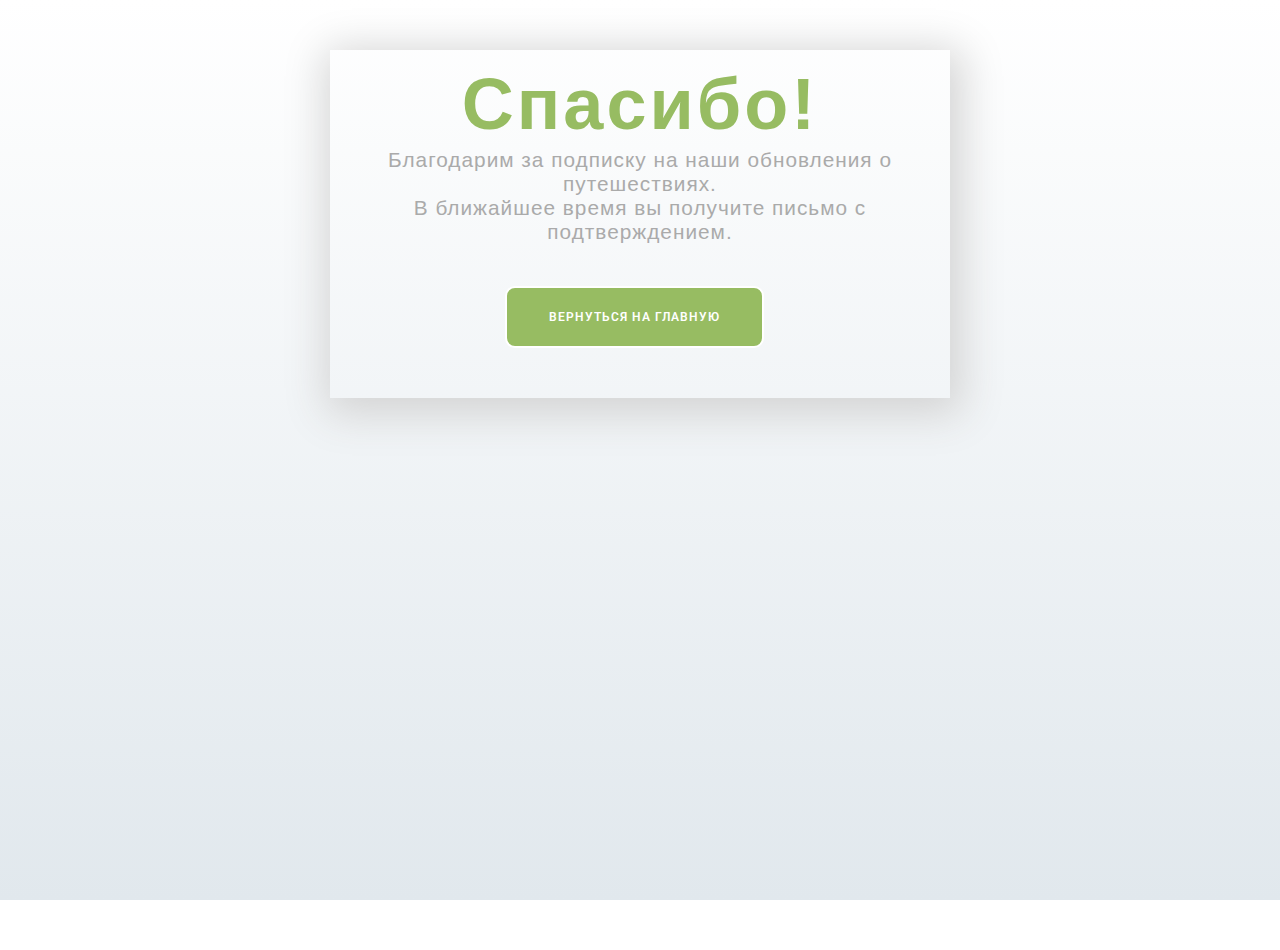
<file: thanks.html>
<!DOCTYPE html>
<html lang="en">
    <head>
        <!--
    Basic Page Needs
    ==================================================
    -->
        <meta charset="utf-8" />
        <title>Marshrutnik</title>
        <!--
    Mobile Specific Metas
    ==================================================
    -->
        <meta http-equiv="X-UA-Compatible" content="IE=edge" />
        <meta
            name="viewport"
            content="width=device-width, initial-scale=1.0, maximum-scale=1.0, user-scalable=0"
        />
        <meta
            name="description"
            content="Откройте для себя лучшие туристические маршруты, полезные советы для путешествий и уникальные путеводители. Всё для комфортного и безопасного путешествия."
        />
        <meta
            name="keywords"
            content="путешествия, туризм, путеводители, туристические советы, выбор маршрута, советы путешественникам, планирование поездки, маршруты, путешествия по миру"
        />
        <meta
            name="author"
            content="Иван Петров, Анна Смирнова, Алексей Кузнецов, Елена Орлова"
        />
        <meta
            property="og:title"
            content="Путеводители, советы и маршруты для путешествий — Всё для туристов"
        />
        <meta
            property="og:description"
            content="Полезные советы, маршруты и путеводители для вашего следующего путешествия."
        />
        <!--
    CSS
    ==================================================
    -->
        <!-- Bootstrap-->
        <link rel="stylesheet" href="css/bootstrap.min.css" />
        <!-- Morris CSS -->
        <link rel="stylesheet" href="css/morris.css" />
        <!-- FontAwesome-->
        <link rel="stylesheet" href="css/font-awesome.min.css" />
        <!-- Icon font-->
        <link rel="stylesheet" href="css/icon-font.css" />
        <!-- Owl Carousel-->

        <link
            rel="shortcut icon"
            href="images/favicon.ico"
            type="image/x-icon"
        />

        <!-- Colorbox-->
        <link rel="stylesheet" href="css/colorbox.css" />
        <!-- Template styles-->
        <link rel="stylesheet" href="css/style.css" />
        <!-- Responsive styles-->
        <link rel="stylesheet" href="css/responsive.css" />
        <link rel="stylesheet" href="css/thanks.css" />
        <!-- HTML5 shim, for IE6-8 support of HTML5 elements. All other JS at the end of file.-->
        <!--if lt IE 9
    script(src='js/html5shiv.js')
    script(src='js/respond.min.js')
    --></head>

    <body>
        <div class="content">
            <div class="wrapper-1">
                <div class="wrapper-2">
                    <h1>Спасибо!</h1>
                    <p>
                        Благодарим за подписку на наши обновления о
                        путешествиях.
                    </p>
                    <p>
                        В ближайшее время вы получите письмо с подтверждением.
                    </p>
                    <a href="index.html">
                        <button class="go-home">Вернуться на главную</button>
                    </a>
                </div>
            </div>
        </div>
    </body>
</html>
</file>
<file: css/morris.css>
.morris-hover{position:absolute;z-index:1000}.morris-hover.morris-default-style{border-radius:10px;padding:6px;color:#666;background:rgba(255,255,255,0.8);border:solid 2px rgba(230,230,230,0.8);font-family:sans-serif;font-size:12px;text-align:center}.morris-hover.morris-default-style .morris-hover-row-label{font-weight:bold;margin:0.25em 0}
.morris-hover.morris-default-style .morris-hover-point{white-space:nowrap;margin:0.1em 0}
</file>
<file: css/icon-font.css>
@font-face {
  font-family: 'iconfont';
  src:
    url('../fonts/iconfont/iconfont.ttf?2p4rfb') format('truetype'),
    url('../fonts/iconfont/iconfont.woff?2p4rfb') format('woff'),
    url('../fonts/iconfont/iconfont.svg?2p4rfb#iconfont') format('svg');
  font-weight: normal;
  font-style: normal;
}

.icon {
  /* use !important to prevent issues with browser extensions that change fonts */
  font-family: 'iconfont' !important;
  speak: none;
  font-style: normal;
  font-weight: normal;
  font-variant: normal;
  text-transform: none;
  line-height: 1;

  /* Better Font Rendering =========== */
  -webkit-font-smoothing: antialiased;
  -moz-osx-font-smoothing: grayscale;
}

.icon-deal:before {
  content: "\e924";
}
.icon-left-arrow2:before {
  content: "\e931";
}
.icon-quote2:before {
  content: "\e937";
}
.icon-right-arrow2:before {
  content: "\e938";
}
.icon-coins-2:before {
  content: "\e902";
}
.icon-commerce-2:before {
  content: "\e903";
}
.icon-monitor:before {
  content: "\e904";
}
.icon-graphic-3:before {
  content: "\e905";
}
.icon-business:before {
  content: "\e906";
}
.icon-graphic-2:before {
  content: "\e907";
}
.icon-commerce-1:before {
  content: "\e908";
}
.icon-hammer:before {
  content: "\e909";
}
.icon-graphic-1:before {
  content: "\e90a";
}
.icon-graphic:before {
  content: "\e90b";
}
.icon-justice-1:before {
  content: "\e90c";
}
.icon-line:before {
  content: "\e90d";
}
.icon-money-3:before {
  content: "\e90e";
}
.icon-chart:before {
  content: "\e90f";
}
.icon-commerce:before {
  content: "\e910";
}
.icon-agenda:before {
  content: "\e911";
}
.icon-money-2:before {
  content: "\e912";
}
.icon-justice:before {
  content: "\e913";
}
.icon-money-1:before {
  content: "\e914";
}
.icon-money:before {
  content: "\e915";
}
.icon-technology:before {
  content: "\e916";
}
.icon-coins-1:before {
  content: "\e917";
}
.icon-coins:before {
  content: "\e918";
}
.icon-left-arrow:before {
  content: "\e919";
}
.icon-bank:before {
  content: "\e91a";
}
.icon-calculator:before {
  content: "\e91b";
}
.icon-chart2:before {
  content: "\e91c";
}
.icon-chart22:before {
  content: "\e91d";
}
.icon-checked:before {
  content: "\e91e";
}
.icon-clock3:before {
  content: "\e91f";
}
.icon-comment:before {
  content: "\e920";
}
.icon-comments:before {
  content: "\e921";
}
.icon-consult:before {
  content: "\e922";
}
.icon-consut2:before {
  content: "\e923";
}
.icon-download:before {
  content: "\e925";
}
.icon-envelope:before {
  content: "\e926";
}
.icon-euro:before {
  content: "\e927";
}
.icon-folder:before {
  content: "\e928";
}
.icon-invest:before {
  content: "\e929";
}
.icon-loan:before {
  content: "\e92a";
}
.icon-map-marker2:before {
  content: "\e92b";
}
.icon-mutual-fund:before {
  content: "\e92c";
}
.icon-percent:before {
  content: "\e92d";
}
.icon-phone3:before {
  content: "\e92e";
}
.icon-pie-chart2:before {
  content: "\e92f";
}
.icon-play:before {
  content: "\e930";
}
.icon-savings:before {
  content: "\e932";
}
.icon-search:before {
  content: "\e933";
}
.icon-tag:before {
  content: "\e934";
}
.icon-tags:before {
  content: "\e935";
}
.icon-tax:before {
  content: "\e936";
}
.icon-vplay:before {
  content: "\e900";
}
.icon-newsletter:before {
  content: "\e901";
}
.icon-mobile2:before {
  content: "\e000";
}
.icon-laptop2:before {
  content: "\e001";
}
.icon-desktop2:before {
  content: "\e002";
}
.icon-tablet2:before {
  content: "\e003";
}
.icon-phone2:before {
  content: "\e004";
}
.icon-document:before {
  content: "\e005";
}
.icon-documents:before {
  content: "\e006";
}
.icon-search2:before {
  content: "\e007";
}
.icon-clipboard2:before {
  content: "\e008";
}
.icon-newspaper:before {
  content: "\e009";
}
.icon-notebook:before {
  content: "\e00a";
}
.icon-book-open:before {
  content: "\e00b";
}
.icon-browser:before {
  content: "\e00c";
}
.icon-calendar2:before {
  content: "\e00d";
}
.icon-presentation:before {
  content: "\e00e";
}
.icon-picture:before {
  content: "\e00f";
}
.icon-pictures:before {
  content: "\e010";
}
.icon-video:before {
  content: "\e011";
}
.icon-camera2:before {
  content: "\e012";
}
.icon-printer:before {
  content: "\e013";
}
.icon-toolbox:before {
  content: "\e014";
}
.icon-briefcase2:before {
  content: "\e015";
}
.icon-wallet:before {
  content: "\e016";
}
.icon-gift2:before {
  content: "\e017";
}
.icon-bargraph:before {
  content: "\e018";
}
.icon-grid:before {
  content: "\e019";
}
.icon-expand2:before {
  content: "\e01a";
}
.icon-focus:before {
  content: "\e01b";
}
.icon-edit2:before {
  content: "\e01c";
}
.icon-adjustments:before {
  content: "\e01d";
}
.icon-ribbon:before {
  content: "\e01e";
}
.icon-hourglass2:before {
  content: "\e01f";
}
.icon-lock2:before {
  content: "\e020";
}
.icon-megaphone:before {
  content: "\e021";
}
.icon-shield2:before {
  content: "\e022";
}
.icon-trophy2:before {
  content: "\e023";
}
.icon-flag2:before {
  content: "\e024";
}
.icon-map2:before {
  content: "\e025";
}
.icon-puzzle:before {
  content: "\e026";
}
.icon-basket:before {
  content: "\e027";
}
.icon-envelope2:before {
  content: "\e028";
}
.icon-streetsign:before {
  content: "\e029";
}
.icon-telescope:before {
  content: "\e02a";
}
.icon-gears2:before {
  content: "\e02b";
}
.icon-key2:before {
  content: "\e02c";
}
.icon-paperclip2:before {
  content: "\e02d";
}
.icon-attachment:before {
  content: "\e02e";
}
.icon-pricetags:before {
  content: "\e02f";
}
.icon-lightbulb:before {
  content: "\e030";
}
.icon-layers:before {
  content: "\e031";
}
.icon-pencil2:before {
  content: "\e032";
}
.icon-tools:before {
  content: "\e033";
}
.icon-tools-2:before {
  content: "\e034";
}
.icon-scissors2:before {
  content: "\e035";
}
.icon-paintbrush:before {
  content: "\e036";
}
.icon-magnifying-glass:before {
  content: "\e037";
}
.icon-circle-compass:before {
  content: "\e038";
}
.icon-linegraph:before {
  content: "\e039";
}
.icon-mic:before {
  content: "\e03a";
}
.icon-strategy:before {
  content: "\e03b";
}
.icon-beaker:before {
  content: "\e03c";
}
.icon-caution:before {
  content: "\e03d";
}
.icon-recycle2:before {
  content: "\e03e";
}
.icon-anchor2:before {
  content: "\e03f";
}
.icon-profile-male:before {
  content: "\e040";
}
.icon-profile-female:before {
  content: "\e041";
}
.icon-bike:before {
  content: "\e042";
}
.icon-wine:before {
  content: "\e043";
}
.icon-hotairballoon:before {
  content: "\e044";
}
.icon-globe2:before {
  content: "\e045";
}
.icon-genius:before {
  content: "\e046";
}
.icon-map-pin2:before {
  content: "\e047";
}
.icon-dial:before {
  content: "\e048";
}
.icon-chat:before {
  content: "\e049";
}
.icon-heart2:before {
  content: "\e04a";
}
.icon-cloud2:before {
  content: "\e04b";
}
.icon-upload2:before {
  content: "\e04c";
}
.icon-download2:before {
  content: "\e04d";
}
.icon-target:before {
  content: "\e04e";
}
.icon-hazardous:before {
  content: "\e04f";
}
.icon-piechart:before {
  content: "\e050";
}
.icon-speedometer:before {
  content: "\e051";
}
.icon-global:before {
  content: "\e052";
}
.icon-compass2:before {
  content: "\e053";
}
.icon-lifesaver:before {
  content: "\e054";
}
.icon-clock:before {
  content: "\e055";
}
.icon-aperture:before {
  content: "\e056";
}
.icon-quote:before {
  content: "\e057";
}
.icon-scope:before {
  content: "\e058";
}
.icon-alarmclock:before {
  content: "\e059";
}
.icon-refresh2:before {
  content: "\e05a";
}
.icon-happy:before {
  content: "\e05b";
}
.icon-sad:before {
  content: "\e05c";
}
.icon-facebook2:before {
  content: "\e05d";
}
.icon-twitter2:before {
  content: "\e05e";
}
.icon-googleplus:before {
  content: "\e05f";
}
.icon-rss2:before {
  content: "\e060";
}
.icon-tumblr2:before {
  content: "\e061";
}
.icon-linkedin2:before {
  content: "\e062";
}
.icon-dribbble2:before {
  content: "\e063";
}
.icon-home:before {
  content: "\e800";
}
.icon-apartment:before {
  content: "\e801";
}
.icon-pencil:before {
  content: "\e802";
}
.icon-magic-wand:before {
  content: "\e803";
}
.icon-drop:before {
  content: "\e804";
}
.icon-lighter:before {
  content: "\e805";
}
.icon-poop:before {
  content: "\e806";
}
.icon-sun:before {
  content: "\e807";
}
.icon-moon:before {
  content: "\e808";
}
.icon-cloud:before {
  content: "\e809";
}
.icon-cloud-upload:before {
  content: "\e80a";
}
.icon-cloud-download:before {
  content: "\e80b";
}
.icon-cloud-sync:before {
  content: "\e80c";
}
.icon-cloud-check:before {
  content: "\e80d";
}
.icon-database:before {
  content: "\e80e";
}
.icon-lock3:before {
  content: "\e80f";
}
.icon-cog2:before {
  content: "\e810";
}
.icon-trash2:before {
  content: "\e811";
}
.icon-dice:before {
  content: "\e812";
}
.icon-heart3:before {
  content: "\e813";
}
.icon-star2:before {
  content: "\e814";
}
.icon-star-half2:before {
  content: "\e815";
}
.icon-star-empty:before {
  content: "\e816";
}
.icon-flag3:before {
  content: "\e817";
}
.icon-envelope3:before {
  content: "\e818";
}
.icon-paperclip:before {
  content: "\e819";
}
.icon-inbox:before {
  content: "\e81a";
}
.icon-eye:before {
  content: "\e81b";
}
.icon-printer2:before {
  content: "\e81c";
}
.icon-file-empty:before {
  content: "\e81d";
}
.icon-file-add:before {
  content: "\e81e";
}
.icon-enter:before {
  content: "\e81f";
}
.icon-exit:before {
  content: "\e820";
}
.icon-graduation-hat:before {
  content: "\e821";
}
.icon-license:before {
  content: "\e822";
}
.icon-music-note:before {
  content: "\e823";
}
.icon-film-play:before {
  content: "\e824";
}
.icon-camera-video:before {
  content: "\e825";
}
.icon-camera:before {
  content: "\e826";
}
.icon-picture2:before {
  content: "\e827";
}
.icon-book:before {
  content: "\e828";
}
.icon-bookmark:before {
  content: "\e829";
}
.icon-user2:before {
  content: "\e82a";
}
.icon-users:before {
  content: "\e82b";
}
.icon-shirt:before {
  content: "\e82c";
}
.icon-store:before {
  content: "\e82d";
}
.icon-cart:before {
  content: "\e82e";
}
.icon-tag2:before {
  content: "\e82f";
}
.icon-phone-handset:before {
  content: "\e830";
}
.icon-phone:before {
  content: "\e831";
}
.icon-pushpin:before {
  content: "\e832";
}
.icon-map-marker:before {
  content: "\e833";
}
.icon-map:before {
  content: "\e834";
}
.icon-location:before {
  content: "\e835";
}
.icon-calendar-full:before {
  content: "\e836";
}
.icon-keyboard:before {
  content: "\e837";
}
.icon-spell-check:before {
  content: "\e838";
}
.icon-screen:before {
  content: "\e839";
}
.icon-smartphone:before {
  content: "\e83a";
}
.icon-tablet:before {
  content: "\e83b";
}
.icon-laptop:before {
  content: "\e83c";
}
.icon-laptop-phone:before {
  content: "\e83d";
}
.icon-power-switch:before {
  content: "\e83e";
}
.icon-bubble:before {
  content: "\e83f";
}
.icon-heart-pulse:before {
  content: "\e840";
}
.icon-construction:before {
  content: "\e841";
}
.icon-pie-chart:before {
  content: "\e842";
}
.icon-chart-bars:before {
  content: "\e843";
}
.icon-gift:before {
  content: "\e844";
}
.icon-diamond2:before {
  content: "\e845";
}
.icon-dinner:before {
  content: "\e847";
}
.icon-coffee-cup:before {
  content: "\e848";
}
.icon-leaf:before {
  content: "\e849";
}
.icon-paw:before {
  content: "\e84a";
}
.icon-rocket:before {
  content: "\e84b";
}
.icon-briefcase:before {
  content: "\e84c";
}
.icon-bus2:before {
  content: "\e84d";
}
.icon-car2:before {
  content: "\e84e";
}
.icon-train:before {
  content: "\e84f";
}
.icon-bicycle2:before {
  content: "\e850";
}
.icon-wheelchair:before {
  content: "\e851";
}
.icon-select:before {
  content: "\e852";
}
.icon-earth:before {
  content: "\e853";
}
.icon-smile:before {
  content: "\e854";
}
.icon-sad2:before {
  content: "\e855";
}
.icon-neutral:before {
  content: "\e856";
}
.icon-mustache:before {
  content: "\e857";
}
.icon-alarm:before {
  content: "\e858";
}
.icon-bullhorn:before {
  content: "\e859";
}
.icon-volume-high:before {
  content: "\e85a";
}
.icon-volume-medium:before {
  content: "\e85b";
}
.icon-volume-low:before {
  content: "\e85c";
}
.icon-volume:before {
  content: "\e85d";
}
.icon-mic2:before {
  content: "\e85e";
}
.icon-hourglass:before {
  content: "\e85f";
}
.icon-undo:before {
  content: "\e860";
}
.icon-redo:before {
  content: "\e861";
}
.icon-sync:before {
  content: "\e862";
}
.icon-history:before {
  content: "\e863";
}
.icon-clock2:before {
  content: "\e864";
}
.icon-download3:before {
  content: "\e865";
}
.icon-upload:before {
  content: "\e866";
}
.icon-enter-down:before {
  content: "\e867";
}
.icon-exit-up:before {
  content: "\e868";
}
.icon-bug:before {
  content: "\e869";
}
.icon-code2:before {
  content: "\e86a";
}
.icon-link:before {
  content: "\e86b";
}
.icon-unlink:before {
  content: "\e86c";
}
.icon-thumbs-up:before {
  content: "\e86d";
}
.icon-thumbs-down:before {
  content: "\e86e";
}
.icon-magnifier:before {
  content: "\e86f";
}
.icon-cross:before {
  content: "\e870";
}
.icon-menu:before {
  content: "\e871";
}
.icon-list:before {
  content: "\e872";
}
.icon-chevron-up:before {
  content: "\e873";
}
.icon-chevron-down:before {
  content: "\e874";
}
.icon-chevron-left:before {
  content: "\e875";
}
.icon-chevron-right:before {
  content: "\e876";
}
.icon-arrow-up:before {
  content: "\e877";
}
.icon-arrow-down:before {
  content: "\e878";
}
.icon-arrow-left:before {
  content: "\e879";
}
.icon-arrow-right:before {
  content: "\e87a";
}
.icon-move:before {
  content: "\e87b";
}
.icon-warning:before {
  content: "\e87c";
}
.icon-question-circle:before {
  content: "\e87d";
}
.icon-menu-circle:before {
  content: "\e87e";
}
.icon-checkmark-circle:before {
  content: "\e87f";
}
.icon-cross-circle:before {
  content: "\e880";
}
.icon-plus-circle:before {
  content: "\e881";
}
.icon-circle-minus:before {
  content: "\e882";
}
.icon-arrow-up-circle:before {
  content: "\e883";
}
.icon-arrow-down-circle:before {
  content: "\e884";
}
.icon-arrow-left-circle:before {
  content: "\e885";
}
.icon-arrow-right-circle:before {
  content: "\e886";
}
.icon-chevron-up-circle:before {
  content: "\e887";
}
.icon-chevron-down-circle:before {
  content: "\e888";
}
.icon-chevron-left-circle:before {
  content: "\e889";
}
.icon-chevron-right-circle:before {
  content: "\e88a";
}
.icon-crop:before {
  content: "\e88b";
}
.icon-frame-expand:before {
  content: "\e88c";
}
.icon-frame-contract:before {
  content: "\e88d";
}
.icon-layers2:before {
  content: "\e88e";
}
.icon-funnel:before {
  content: "\e88f";
}
.icon-text-format:before {
  content: "\e890";
}
.icon-text-size:before {
  content: "\e892";
}
.icon-bold:before {
  content: "\e893";
}
.icon-italic:before {
  content: "\e894";
}
.icon-underline:before {
  content: "\e895";
}
.icon-strikethrough:before {
  content: "\e896";
}
.icon-highlight:before {
  content: "\e897";
}
.icon-text-align-left:before {
  content: "\e898";
}
.icon-text-align-center:before {
  content: "\e899";
}
.icon-text-align-right:before {
  content: "\e89a";
}
.icon-text-align-justify:before {
  content: "\e89b";
}
.icon-line-spacing:before {
  content: "\e89c";
}
.icon-indent-increase:before {
  content: "\e89d";
}
.icon-indent-decrease:before {
  content: "\e89e";
}
.icon-page-break:before {
  content: "\e8a2";
}
.icon-hand:before {
  content: "\e8a5";
}
.icon-pointer-up:before {
  content: "\e8a6";
}
.icon-pointer-right:before {
  content: "\e8a7";
}
.icon-pointer-down:before {
  content: "\e8a8";
}
.icon-pointer-left:before {
  content: "\e8a9";
}
</file>
<file: css/colorbox.css>
/*
    Colorbox Core Style:
    The following CSS is consistent between example themes and should not be altered.
*/
#colorbox, #cboxOverlay, #cboxWrapper{position:absolute; top:0; left:0; z-index:9999; overflow:hidden; -webkit-transform: translate3d(0,0,0);}
#cboxWrapper {max-width:none;}
#cboxOverlay{position:fixed; width:100%; height:100%;}
#cboxMiddleLeft, #cboxBottomLeft{clear:left;}
#cboxContent{position:relative;}
#cboxLoadedContent{overflow:auto; -webkit-overflow-scrolling: touch;}
#cboxTitle{margin:0;}
#cboxLoadingOverlay, #cboxLoadingGraphic{position:absolute; top:0; left:0; width:100%; height:100%;}
#cboxPrevious, #cboxNext, #cboxClose, #cboxSlideshow{cursor:pointer;}
.cboxPhoto{float:left; margin:auto; border:0; display:block; max-width:none; -ms-interpolation-mode:bicubic;}
.cboxIframe{width:100%; height:100%; display:block; border:0; padding:0; margin:0;}
#colorbox, #cboxContent, #cboxLoadedContent{box-sizing:content-box; -moz-box-sizing:content-box; -webkit-box-sizing:content-box;}

/* 
    User Style:
    Change the following styles to modify the appearance of Colorbox.  They are
    ordered & tabbed in a way that represents the nesting of the generated HTML.
*/
#cboxOverlay{background:#000; background: rgba(0,0,0,.9); opacity: 0.9; filter: alpha(opacity = 90);}
#colorbox{outline:0;}
    #cboxContent{margin-top:20px;background:#000;}
        .cboxIframe{background:#fff;}
        #cboxError{padding:50px; border:1px solid #ccc;}
        #cboxLoadedContent{border:5px solid #000; background:#fff;}
        #cboxTitle{position:absolute; top:-20px; left:0; color:#ccc;}
        #cboxCurrent{position:absolute; top:-20px; right:0px; color:#ccc;}
        #cboxLoadingGraphic{background:url(../images/loading.gif) no-repeat center center;}

        /* these elements are buttons, and may need to have additional styles reset to avoid unwanted base styles */
        #cboxPrevious, #cboxNext, #cboxSlideshow, #cboxClose {border:0; padding:0; margin:0; overflow:visible; width:auto; background:none; }
        
        /* avoid outlines on :active (mouseclick), but preserve outlines on :focus (tabbed navigating) */
        #cboxPrevious:active, #cboxNext:active, #cboxSlideshow:active, #cboxClose:active {outline:0;}
        
        #cboxSlideshow{position:absolute; top:-20px; right:90px; color:#fff;}
        #cboxPrevious{position:absolute; top:50%; left:5px; margin-top:-32px; background:url(../images/controls.png) no-repeat top left; width:28px; height:65px; text-indent:-9999px;}
        #cboxPrevious:hover{background-position:bottom left;}
        #cboxNext{position:absolute; top:50%; right:5px; margin-top:-32px; background:url(../images/controls.png) no-repeat top right; width:28px; height:65px; text-indent:-9999px;}
        #cboxNext:hover{background-position:bottom right;}
        #cboxClose{position:absolute; top:5px; right:5px; display:block; background:url(../images/controls.png) no-repeat top center; width:38px; height:19px; text-indent:-9999px;}
        #cboxClose:hover{background-position:bottom center;}
</file>
<file: css/style.css>
@import url("https://fonts.googleapis.com/css?family=Roboto:400,400i,500,500i,700,700i,900");
@font-face {
    font-family: "Fira Sans", sans-serif;
    font-weight: 400;
    font-style: normal;
}
@font-face {
    font-family: "Fira Sans", sans-serif;
    font-weight: 700;
    font-style: normal;
}
/* Typography
================================================== */
body {
    background: #fff;
    color: #626c84;
    -webkit-font-smoothing: antialiased;
    -moz-osx-font-smoothing: grayscale;
    font-family: "Roboto", sans-serif;
    font-size: 16px;
    line-height: 30px;
}

p {
    font-family: "Fira Sans", sans-serif;
    font-size: 14px;
    line-height: 24px;
}

h1,
h2,
h3,
h4,
h5,
h6 {
    color: #252a37;
    font-family: "Roboto", sans-serif;
    font-weight: 700;
}

h1 {
    font-size: 48px;
    line-height: 48px;
}

h2 {
    font-size: 36px;
    line-height: 36px;
}

h3 {
    font-size: 22px;
    margin-bottom: 20px;
}

h4 {
    font-size: 18px;
    line-height: 28px;
}

h5 {
    font-size: 14px;
    line-height: 24px;
}

/* Global styles
================================================== */
html {
    overflow-x: hidden !important;
    width: 100%;
    height: 100%;
    position: relative;
    text-rendering: optimizeLegibility;
}

body {
    border: 0;
    margin: 0;
    padding: 0;
}

.body-inner {
    position: relative;
    overflow: hidden;
}

.preload {
    position: fixed;
    background: #fff url(../images/preload.gif) center center no-repeat;
    left: 0px;
    top: 0px;
    width: 100%;
    height: 100%;
    z-index: 99999;
}

a {
    color: #97bc62ff;
}
a:link,
a:visited {
    text-decoration: none;
}
a:hover {
    text-decoration: none;
    color: #2C5F2D;
}

.link-more {
    font-weight: 700;
}
.link-more i {
    font-weight: 700;
    top: 2px;
    margin-left: 5px;
    position: relative;
    font-size: 16px;
}
.link-more.color {
    color: #fc6a2a;
}

section,
.section-padding {
    padding: 80px 0;
    position: relative;
    z-index: 3;
}

.no-padding {
    padding: 0 !important;
}

.no-border {
    border: none !important;
}

.ts-padding {
    padding: 70px 50px;
}

.media > .pull-left {
    margin-right: 20px;
}

.gap-100 {
    clear: both;
    height: 100px;
}

.gap-80 {
    clear: both;
    height: 80px;
}

.gap-60 {
    clear: both;
    height: 60px;
}

.gap-40 {
    clear: both;
    height: 40px;
}

.gap-30 {
    clear: both;
    height: 30px;
}

.gap-20 {
    clear: both;
    height: 20px;
}

.gap-15 {
    clear: both;
    height: 15px;
}

.mrtb-40 {
    margin-top: 40px;
    margin-bottom: 40px;
}

@media screen and (min-width: 992px) {
    .mrt-225 {
        margin-top: 225px;
    }
}

@media screen and (min-width: 992px) {
    .mrt-190 {
        margin-top: 190px;
    }
}

@media screen and (min-width: 992px) {
    .mrt-140 {
        margin-top: 140px;
    }
}

@media screen and (min-width: 992px) {
    .mrt-110 {
        margin-top: 110px;
    }
}

.mrt-60 {
    margin-top: 60px;
}

.mrt-40 {
    margin-top: 40px;
}

.mrt-85 {
    margin-top: 85px;
}

.mrt-20 {
    margin-top: 20px;
}

.mrb-20 {
    margin-bottom: 20px;
}

.mrb-40 {
    margin-bottom: 40px;
}

.mrb-60 {
    margin-bottom: 60px;
}

.mr-0 {
    margin: 0 !important;
}

.mrt-0 {
    margin-top: 0 !important;
    margin-bottom: 20px !important;
}

.patb-100 {
    padding: 100px 0 !important;
}

.pab-120 {
    padding-bottom: 120px !important;
}

.pab {
    padding-bottom: 0;
}

a:focus {
    outline: 0;
}

img.pull-left {
    margin-right: 20px;
    margin-bottom: 20px;
}
img.pull-right {
    margin-left: 20px;
    margin-bottom: 20px;
}

.unstyled,
ul,
ol,
li {
    list-style: none;
    margin: 0;
    padding: 0;
}

.solid-bg {
    background: #f5f5f5;
    -webkit-box-shadow: none;
    box-shadow: none;
}

.dark-bg {
    background: #252525;
    color: #fff;
}
.dark-bg h2,
.dark-bg h3 {
    color: #fff;
}

.solid-row {
    background: #f0f0f0;
}

.media-left,
.media > .pull-left {
    padding-right: 20px;
}

/* Background overlay */
.bg-overlay {
    position: relative;
}
.bg-overlay .container {
    position: relative;
    z-index: 1;
}
.bg-overlay:after {
    background-color: rgba(0, 0, 0, 0.75);
    z-index: 0;
    position: absolute;
    content: "";
    width: 100%;
    height: 100%;
    top: 0;
    left: 0;
}
.bg-overlay.overlay-color:after {
    background-color: rgba(15, 39, 101, 0.85);
}

/* Pattern */
.bg-pattern-1 {
    position: relative;
    z-index: 2;
}
.bg-pattern-1:before {
    position: absolute;
    top: 0;
    left: 0;
    width: 100%;
    height: 100%;
    content: "";
    background: url("../images/pattern/bg_pattern1.png") 100% 100%;
    z-index: -1;
}
@media screen and (max-width: 991px) {
    .bg-pattern-1:after {
        display: none;
    }
}

.bg-pattern-2 {
    position: relative;
    z-index: 2;
}
.bg-pattern-2:before {
    position: absolute;
    top: 0;
    left: 0;
    content: "";
    width: 100%;
    height: 100%;
    background: url("../images/pattern/pattern_arrow.png") no-repeat top left;
}
.bg-pattern-2:after {
    background: url("../images/pattern/pattern_box.png") no-repeat bottom right;
    content: "";
    width: 100%;
    height: 100%;
    right: 0;
    bottom: 0;
    position: absolute;
    z-index: -1;
}
@media screen and (max-width: 767px) {
    .bg-pattern-2:before,
    .bg-pattern-2:after {
        display: none;
    }
}

.bg-pattern-3 {
    position: relative;
    z-index: 2;
}
.bg-pattern-3:after {
    position: absolute;
    top: 0;
    left: 0;
    width: 100%;
    height: 100%;
    content: "";
    background: url("../images/pattern/bg_pattern2.png");
    background-size: 100%;
    background-position: center;
    z-index: -1;
}
@media screen and (max-width: 991px) {
    .bg-pattern-3:after {
        display: none;
    }
}

/* Dropcap */
.dropcap {
    font-size: 48px;
    line-height: 60px;
    padding: 0 7px;
    float: left;
    font-weight: 700;
    margin: 5px 15px 5px 0;
    position: relative;
    text-transform: uppercase;
}
.dropcap.primary {
    background: #97bc62ff;
    color: #fff;
}
.dropcap.secondary {
    background: #3a5371;
    color: #fff;
}

/* Primary Box */
.ts-intro .border-left {
    border-left: 2px solid #dee2e6 !important;
}

.box-primary {
    background-color: #97bc62ff;
}

.box-dark {
    background-color: #222222;
}

.box-secondary {
    background-color: #0f2765;
}

.intro-details {
    padding-left: 20px;
}

.intro-title {
    font-size: 24px;
    line-height: 34px;
    margin: 0;
}

.intro-sub-title {
    font-weight: 900;
    font-size: 36px;
    line-height: 46px;
    margin: 15px 0 25px;
    color: #1c1c24;
}

section .title-white {
    color: #fff !important;
}

/* Section verticle title */
.section-title-vertical {
    position: relative;
    height: 0;
}
.section-title-vertical .section-title {
    position: absolute;
    left: -190px;
    -webkit-transform: rotate(-90deg);
    transform: rotate(-90deg);
    top: 203px;
    font-size: 40px;
    display: inline-block;
    margin-bottom: 70px;
    color: #c7d4f3;
    margin-top: 0;
}
.section-title-vertical .section-title:after {
    top: 15px;
    left: -95px;
    z-index: 0;
    width: 155px;
    border-bottom: 2px solid #c7d4f3;
}
@media screen and (max-width: 1024px) {
    .section-title-vertical .section-title {
        display: none;
    }
}

/* Column title */
.column-title {
    font-size: 28px;
    line-height: 30px;
    margin: 0 0 40px;
}
.column-title span {
    font-size: 18px;
    line-height: 20px;
    margin: 0 0 10px 0;
    display: block;
    font-weight: 400;
}
.column-title.title-small {
    font-size: 30px;
}

/* Column title small */
/* Video responsive */
.embed-responsive {
    padding-bottom: 56.25%;
    position: relative;
    display: block;
    height: 0;
    overflow: hidden;
}
.embed-responsive iframe {
    position: absolute;
    top: 0;
    left: 0;
    width: 100%;
    height: 100%;
    border: 0;
}

/* Input form */
.form-control {
    -webkit-box-shadow: none;
    box-shadow: none;
    border: 1px solid #eaeaea;
    padding: 5px 20px;
    height: 50px;
    background: none;
    color: #626c84;
    font-size: 14px;
    border-radius: 0;
    font-weight: normal;
}
.form-control:focus {
    -webkit-box-shadow: none;
    box-shadow: none;
    border-color: #f1f1f1;
}

input:focus,
textarea:focus {
    -webkit-box-shadow: none;
    box-shadow: none;
    border-color: #f1f1f1;
}

.form-message {
    height: auto;
}

@media screen and (min-width: 992px) {
    .qutoe-form-inner-left {
        padding-right: 40px;
    }
}

@media screen and (min-width: 992px) {
    .qutoe-form-inner-right {
        padding-left: 40px;
    }
}

.quote_form .form-control:focus {
    -webkit-box-shadow: none;
    box-shadow: none;
    border: 1px solid #97bc62ff;
}

.widget .form-control {
    z-index: 0;
    position: relative;
}

hr {
    background-color: #e7e7e7;
    border: 0;
    height: 1px;
    margin: 40px 0;
}

blockquote {
    position: relative;
    color: #fff;
    background: #1e2227;
    padding: 40px;
    border: 0;
    margin: 30px 0 40px;
}
blockquote:before {
    padding: 28px 0 22px;
    content: "\e937";
    font-family: "iconfont";
    color: #fff;
    font-size: 44px;
}
blockquote p {
    font-size: 18px;
    line-height: 28px;
    position: relative;
    z-index: 1;
    font-style: italic;
    font-weight: 600;
}

cite {
    display: block;
    font-size: 14px;
    margin-top: 10px;
    text-align: right;
}

/* Button */
.btn.focus,
.btn:focus,
.btn-primary:not(:disabled):not(.disabled).active:focus,
.btn-primary:not(:disabled):not(.disabled):active:focus,
.show > .btn-primary.dropdown-toggle:focus {
    outline: 0;
    -webkit-box-shadow: none;
    box-shadow: none;
}

.btn-primary.focus,
.btn-primary:focus {
    -webkit-box-shadow: none;
    box-shadow: none;
}

button:focus {
    outline: 0 solid;
}

.btn.btn-primary,
.btn-dark,
.btn-border,
.btn-white {
    font-size: 13px;
    font-weight: 700;
    padding: 10px 25px;
    line-height: 1.33;
    border-radius: 3px;
    border: 0;
    -webkit-transition: color 400ms, background-color 400ms, border-color 400ms;
    transition: color 400ms, background-color 400ms, border-color 400ms;
    transition: color 400ms, background-color 400ms, border-color 400ms;
}

.btn-white.btn-primary {
    background: #fff;
    color: #97bc62ff;
}

.btn.btn-primary {
    background: #97bc62ff;
    border: 2px solid transparent;
}
.btn.btn-dark {
    background: #242427;
    border: 2px solid transparent;
}
.btn.btn-white {
    background: #fff;
    border: 2px solid transparent;
}
.btn.btn-white:hover {
    background-color: #242427;
    color: #fff;
}

.btn-border {
    border: 2px solid #fff;
    background: none;
    color: #fff;
}

.btn-primary:hover,
.btn-dark:hover,
.btn-white.btn-primary:hover {
    background: #2C5F2D;
    color: #fff;
}

.btn-border:hover {
    background: #2C5F2D;
    border: 2px solid transparent;
    color: #fff;
}

.general-btn {
    clear: both;
    margin-top: 60px;
}

.intro-content .btn-border {
    margin-right: 15px;
}

/* box button */

.btn-box {
    background: #1e2227;
    color: #fff;
    padding: 15px;
}

.btn-box:hover {
    background: #000;
    color: #fff;
}

/* Ul, Ol */
.list-round,
.list-arrow,
.list-dash {
    list-style: none;
    margin: 0;
    padding: 0;
}

.list-round li {
    line-height: 34px;
}
.list-round li:before {
    font-family: FontAwesome;
    content: "\f111";
    margin-right: 10px;
    color: #252a37;
    font-size: 8px;
    position: relative;
    top: -3px;
}

.list-arrow {
    padding: 0;
}

ul.list-dash li:before {
    font-family: FontAwesome;
    content: "\f068";
    margin-right: 10px;
    color: #97bc62ff;
    font-size: 10px;
}

/* Bootstrap */
.nav-tabs > li.active > a {
    border: 0;
}
.nav-tabs > li > a {
    border: 0;
}
.nav-tabs > li > a:hover {
    border: 0;
}

.nav > li > a:focus,
.nav > li > a:hover {
    background: none;
}

.pattern-bg {
    background: #f5f5f5 url(../images/crossword.png);
}

a[href^="tel"] {
    color: inherit;
    text-decoration: none;
}

/*-- Owl slide common --*/
.owl-carousel.page-slider .owl-nav {
    margin: 0;
}

.owl-carousel .owl-nav {
    text-align: center;
}

.owl-carousel.owl-theme .owl-nav [class*="owl-"] {
    background: #97bc62ff;
    color: #fff;
    position: absolute;
    bottom: 0;
    right: 0;
    width: 40px;
    height: 40px;
    line-height: 42px;
    font-size: 20px;
    text-align: center;
    margin: 0;
    border-radius: 0;
    -webkit-transition: 400ms;
    transition: 400ms;
    -webkit-transform: translateY(-50%);
    transform: translateY(-50%);
    -webkit-backface-visibility: hidden;
    backface-visibility: hidden;
}

.owl-carousel.owl-theme .owl-nav [class*="owl-prev"] {
    right: 40px;
}

.owl-carousel.owl-theme .owl-nav > div:hover {
    background: #272d33;
}

.owl-theme .owl-dots {
    text-align: center;
    margin-top: 40px;
    position: relative;
    z-index: 1;
}

.owl-theme .owl-dots .owl-dot {
    display: inline-block;
}

.owl-theme .owl-dots .owl-dot span {
    width: 30px;
    height: 4px;
    margin: 5px 4px;
    background: #000;
    opacity: 0.2;
    display: inline-block;
}

.owl-theme .owl-dots .owl-dot.active span {
    background: #97bc62ff;
    opacity: 1;
}

/*-- Section title --*/
.section-title {
    font-size: 40px;
    margin-top: 0;
    display: inline-block;
    margin-bottom: 90px;
    position: relative;
}
.section-title span {
    font-size: 18px;
    margin-bottom: 15px;
    color: #333;
    text-align: center;
    display: block;
    font-weight: 500 !important;
    line-height: normal;
}
.section-title:after {
    content: "";
    position: absolute;
    bottom: -30px;
    height: 1px;
    width: 50px;
    left: 50%;
    -webkit-transform: translateX(-50%);
    transform: translateX(-50%);
    transform: translateX(-50%);
    z-index: 0;
    border-bottom: 2px solid #97bc62ff;
}

/* Content title */
.content-title {
    font-size: 44px;
    margin-top: 0;
    border-left: 5px solid #97bc62ff;
    padding-left: 15px;
    margin-bottom: 40px;
    line-height: 32px;
}
.content-title span {
    display: block;
    font-size: 24px;
    line-height: 34px;
    margin: 0 0 10px 0;
    display: block;
    font-weight: 400 !important;
}

.content-title-medium {
    font-size: 36px;
    line-height: 44px;
}

.list-column-title {
    font-size: 24px;
    color: #252a37;
}

/* Border left */
.section-title.border-title-left {
    padding-left: 140px;
}
.section-title.border-title-left:before {
    content: "";
    position: absolute;
    top: 50%;
    margin-top: -22px;
    height: 1px;
    width: 115px;
    left: 0;
    z-index: 0;
    border-bottom: 2px solid #97bc62ff;
}
.section-title.border-title-left:after {
    border: 0;
}
.section-title.border-title-left span {
    text-align: right;
    margin: 10px 0 0;
}

/* Top Bar
================================================== */
.site-top {
    position: absolute;
    top: 0;
    left: 0;
    width: 100%;
    z-index: 999;
}

@media screen and (min-width: 992px) {
    .site-top-2.header-transparent {
        position: absolute;
        top: 0;
        left: 0;
        width: 100%;
        z-index: 999;
    }
}

.top-bar {
    padding: 12px 0 15px;
    position: relative;
    background: #2d3559;
    color: #fff;
    line-height: normal;
}
.top-bar.solid-bg {
    color: #626c84;
    background: #fafafa;
}
.top-bar.solid-bg ul.top-menu li {
    border-right: 1px solid rgba(0, 0, 0, 0.2);
}
.top-bar.solid-bg ul.top-menu li:last-child {
    border-right: 0;
}
.top-bar.solid-bg ul.top-menu li a {
    color: #626c84;
}
.top-bar.solid-bg .top-social a {
    color: #626c84;
}
.top-bar.solid-bg ul.top-menu li a:hover,
.top-bar.solid-bg .top-social a:hover {
    color: #97bc62ff;
}

/* Top menu */
ul.top-menu li {
    display: inline-block;
    font-size: 14px;
    border-right: 1px solid #4c5372;
    margin-right: 10px;
    padding-right: 10px;
    line-height: 10px;
}
ul.top-menu li:last-child {
    border-right: 0;
}
ul.top-menu li a {
    color: #999999;
}
ul.top-menu li a:hover {
    color: #97bc62ff;
}

/* Top social */
.top-social {
    list-style: none;
    margin: 0;
    padding: 0;
}
.top-social a {
    font-size: 14px;
    margin-left: 20px;
    color: #fff;
}
.top-social a:hover {
    color: #fff;
}

/* Top bar transparent */
.topbar-transparent {
    color: #fff;
    background: none;
    -webkit-box-shadow: none;
    box-shadow: none;
    padding: 12px 0;
    line-height: normal;
    -webkit-transition: 350ms;
    transition: 350ms;
}
.topbar-transparent ul li a {
    color: #fff;
    font-weight: 600;
}
.topbar-transparent.border-down {
    border-bottom: 1px solid rgba(255, 255, 255, 0.2);
    line-height: normal;
}

/* Topbar Taransparent with border */
/* Topbar highlight */
.top-bar.highlight {
    background: #0f2765;
    color: #fff;
}
.top-bar.highlight ul.top-menu li {
    border-right: 1px solid rgba(0, 0, 0, 0.2);
}
.top-bar.highlight ul.top-menu li a {
    color: #fff;
    font-weight: 600;
}
.top-bar.highlight ul.top-menu li:last-child {
    border-right: 0;
}

/* Topbar info */
#top-bar .top-info {
    margin: 0;
    float: left;
}
#top-bar .top-info p {
    color: #fff;
    font-weight: 400;
    font-size: 15px;
}
#top-bar .top-info i {
    color: #fff;
    font-weight: 400;
    font-size: 15px;
    font-size: 16px;
}
#top-bar .top-info .info-icon {
    top: 0;
    margin-right: 5px;
}
#top-bar .top-info .info-wrapper:after {
    height: 15px;
    top: 2px;
    background: rgba(255, 255, 255, 0.2);
}
#top-bar .top-info li.last .info-wrapper:after {
    background: none;
}

/* Header area
================================================== */
/* Sticky Menu  */
#header.fixed,
.site-nav-inner.fixed,
#header.header-standard.fixed,
#header.header-standard.fixed.highlight,
.site-nav-inner.site-navigation.fixed,
.site-nav-inner.site-navigation.fixed.nav-transparent {
    position: fixed;
    width: 100%;
    top: 0;
    left: 0;
    z-index: 999;
    -webkit-box-shadow: 0px 13px 35px -12px rgba(35, 35, 35, 0.15);
    box-shadow: 0px 13px 35px -12px rgba(35, 35, 35, 0.15);
    -webkit-animation: menusticky 0.7s ease-in-out;
    animation: menusticky 0.7s ease-in-out;
}

.header-trans-leftbox.fixed {
    background: rgba(31, 31, 34, 0.9);
}

#header.fixed.header-trans-leftbox .header-wrapper:before {
    background: none;
}

.header-trans-leftbox.fixed .header-wrapper {
    background: none;
}

#header.header-standard.header-transparent.fixed {
    background: rgba(31, 31, 34, 0.9);
}

#header.header-standard.fixed {
    background: #fff;
}

#header.header-standard.fixed.highlight {
    background: #0f2765;
}

.site-nav-inner.site-navigation.fixed {
    background: #0f2765;
}

.site-nav-inner.site-navigation.nav-transparent.fixed {
    background: rgba(31, 31, 34, 0.9);
}

.header.nav-down.nav-box .site-nav-inner.fixed {
    background: #0f2765;
}

.header.nav-down.nav-boxed-transparent .site-nav-inner.fixed {
    background: #0f2765;
}

/* Sticky Menu Animation*/
@-webkit-keyframes menusticky {
    0% {
        margin-top: -120px;
        opacity: 0;
    }
    50% {
        margin-top: -64px;
        opacity: 0;
    }
    100% {
        margin-top: 0;
        opacity: 1;
    }
}
@keyframes menusticky {
    0% {
        margin-top: -120px;
        opacity: 0;
    }
    50% {
        margin-top: -64px;
        opacity: 0;
    }
    100% {
        margin-top: 0;
        opacity: 1;
    }
}
/* Header default */
.header-trans-leftbox.navbar-fixed {
    background: black;
}

.header-trans-leftbox.navbar-fixed .header-wrapper {
    bottom: 0;
    background: rgba(0, 0, 0, 0);
}

.header-trans-leftbox.navbar-fixed
    .header-trans-leftbox
    .header-wrapper:before {
    display: none;
}

.header-trans-leftbox .header-wrapper {
    background: rgba(0, 0, 0, 0.35);
    color: #fff;
    position: relative;
}
.header-trans-leftbox .header-wrapper:before {
    content: "";
    position: absolute;
    background: rgba(0, 0, 0, 0.35);
    display: block;
    width: 300%;
    height: 100%;
    right: -300%;
    top: 0;
}

.header.header-box-left {
    height: 60px;
    -webkit-box-shadow: none;
    box-shadow: none;
    position: absolute;
    width: 100%;
}

.header-box-left .header-wrapper {
    bottom: -15px;
}

.header-wrapper {
    background: #0f2765;
    color: #fff;
    position: relative;
}
.header-wrapper:before {
    content: "";
    position: absolute;
    background: #0f2765;
    display: block;
    width: 300%;
    height: 100%;
    right: -300%;
    top: 0;
}

/* Header 2 */
.header-standard {
    background: #fff;
    -webkit-box-shadow: 0px 3px 3px rgba(0, 0, 0, 0.1);
    box-shadow: 0px 3px 3px rgba(0, 0, 0, 0.1);
    z-index: 2;
}
.header-standard.header-transparent {
    border-bottom: 1px solid rgba(255, 255, 255, 0.3);
    top: 50px;
}
.header-standard.header-transparent ul.navbar-nav > li > a {
    color: #fff;
}
@media screen and (min-width: 767px) {
    .header-standard.header-transparent .logo {
        padding-left: 0;
    }
}
.header-standard.header-transparent .navbar-nav .active > .nav-link {
    color: #fff;
}
.header-standard.header-transparent.navbar-fixed {
    background: #000;
    top: 0;
}
.header-standard .navbar-nav .active > .nav-link {
    color: #252a37;
}
.header-standard ul.navbar-nav > li > a {
    color: #fff;
    line-height: 80px;
}
@media screen and (min-width: 992px) {
    .header-standard ul.navbar-nav > li > a {
        color: #252a37;
    }
}
.header-standard ul.navbar-nav > li:hover > a {
    color: #fc6a2a;
}
.header-standard .container {
    position: relative;
}
@media screen and (min-width: 992px) {
    .header-standard .site-nav-inner {
        padding-right: 50px;
    }
}
@media screen and (max-width: 767px) {
    .header-standard .container {
        max-width: 100%;
        padding: 0;
    }
    .header-standard .site-nav-inner {
        padding-right: 0;
    }
}
.header-standard .nav-search {
    top: 22px;
    right: 15px;
    width: 45px;
    height: 45px;
    line-height: 45px;
    background: #97bc62ff;
    border-radius: 100%;
}
.header-standard .nav-search span {
    top: 3px;
    position: relative;
}
.header-standard .search-block .search-close {
    color: #fff;
    top: -68px;
    right: 0;
    background: #97bc62ff;
    opacity: 1;
    width: 45px;
    height: 45px;
    line-height: 30px;
    border-radius: 100%;
}
.header-standard.header-boxed {
    background: none;
    position: absolute;
    -webkit-box-shadow: none;
    box-shadow: none;
    top: 50px;
    left: 0;
    right: 0;
}
.header-standard.header-boxed .site-nav-inner {
    background: #fff;
    z-index: 1;
    margin: 0;
    padding: 0 20px;
}
.header-standard.header-boxed .nav-search {
    right: 40px;
    background: #0f2765;
}
.header-standard.header-boxed .search-block .search-close {
    right: 25px;
    background: #0f2765;
    top: -68px;
}
.header-standard.header-boxed.highlight .row {
    background: #0f2765;
}
.header-standard.header-boxed.highlight ul.navbar-nav > li > a {
    color: #fff;
}

.site-navigation.navdown {
    background: #0f2765;
    position: relative;
}
.site-navigation.navdown .navbar-collapse {
    padding-left: 0;
}
.site-navigation.navdown ul.navbar-nav > li > a {
    line-height: 60px;
}
.site-navigation.navigation.navdown {
    background: #1e2227;
}
.site-navigation .nav-search {
    top: 0;
    z-index: 2;
    width: 70px;
    height: 70px;
    line-height: 70px;
    right: 15px;
    background: rgba(0, 0, 0, 0.2);
}
.site-navigation .search-block .search-close {
    top: -70px;
    z-index: 2;
    width: 70px;
    height: 70px;
    line-height: 50px;
    right: 0;
    background: #00000033;
}

/* Header 2 */

.header.nav-down.nav-box {
    height: 145px;
}
.header.nav-down.nav-box .site-nav-inner .container {
    position: relative;
}
.header.nav-down.nav-box .site-nav-inner .search-block .search-close {
    top: -60px;
    right: 20px;
    line-height: 30px;
}
.header.nav-down.nav-box .site-navigation {
    background: none;
}
.header.nav-down.nav-box .site-navigation.navdown.navbar {
    position: relative;
    background: #1e2227;
    bottom: 0;
    z-index: 9;
    margin: 0;
    padding: 0 15px;
}
.header.nav-down.nav-box .nav-search {
    right: 15px;
    top: 0;
    z-index: 9;
    width: 70px;
    height: 70px;
    line-height: 70px;
    background: rgba(0, 0, 0, 0.2);
}
.header.nav-down.nav-boxed-transparent {
    color: #fff;
    background: none;
    -webkit-box-shadow: none;
    box-shadow: none;
    position: absolute;
    width: 100%;
    left: 0;
    top: 40px;
    z-index: 2;
    height: auto;
    -webkit-transition: 350ms;
    transition: 350ms;
    transition: 350ms;
}
.header.nav-down.nav-boxed-transparent .site-navigation.navdown {
    background: none;
}
.header.nav-down.nav-boxed-transparent .site-navigation.navdown .row {
    position: relative;
    background: #0f2765;
    bottom: 0;
    z-index: 1;
    margin: 0;
}
.header.nav-down.nav-boxed-transparent p,
.header.nav-down.nav-boxed-transparent i {
    color: #fff !important;
}
.header.header-solid {
    background: #0f2765;
    color: #fff;
}
.header.header-solid .top-info li .info-wrapper p,
.header.header-solid .top-info .info-icon {
    color: #fff;
}
.header.header-solid .top-info li .info-wrapper:after {
    background: rgba(255, 255, 255, 0.1);
}
.header.header-solid .top-info li.last .info-wrapper:after {
    background: none;
}

/*-- Header common --*/
.header-trans-leftbox,
.header-transparent {
    background: none;
    -webkit-box-shadow: none;
    box-shadow: none;
    -webkit-transition: 350ms;
    transition: 350ms;
}

.header {
    background: #fff;
    z-index: 2;
}

.navbar-fixed {
    z-index: 99999;
    position: fixed;
    opacity: 0.98;
    width: 100%;
    top: 0;
    -webkit-animation: fadeInDown 800ms;
    animation: fadeInDown 800ms;
    animation: fadeInDown 800ms;
}

/*-- Logo --*/
.header-trans-leftbox .logo {
    padding-left: 30px;
}

.logo {
    height: 90px;
    display: table;
}
.logo a {
    display: table-cell;
    vertical-align: middle;
}

.logo-area {
    display: -webkit-box;
    display: -webkit-flex;
    display: -moz-box;
    display: -ms-flexbox;
    display: flex;
    -webkit-box-flex: 0;
    -webkit-flex: 0 0 100%;
    -moz-box-flex: 0;
    -ms-flex: 0 0 100%;
    flex: 0 0 100%;
    -webkit-flex-wrap: wrap;
    -ms-flex-wrap: wrap;
    flex-wrap: wrap;
}

.header.nav-down .logo {
    height: 110px;
}

/* header right */
.header-right {
    float: right;
}

.top-info {
    list-style: none;
    margin: 35px -50px 0;
    padding: 0;
    float: right;
}
.top-info li {
    display: inline-block;
}
.top-info li:last-child {
    margin-right: 0;
    padding-right: 0;
    border-right: 0;
    margin-left: 35px;
}
.top-info .info-icon {
    font-size: 16px;
    color: #fff;
    display: inline-block;
    top: -15px;
    position: relative;
    margin-right: 20px;
    background: #97bc62ff;
    padding: 3px 10px 3px 10px;
    border-radius: 3px;
}
.top-info .info-wrapper {
    display: inline-block;
    margin-right: 30px;
    position: relative;
    padding-right: 10px;
}

.top-info li .info-wrapper p {
    line-height: normal;
    font-size: 14px;
    font-weight: 400;
    color: #7a7a7a;
    margin-top: 5px;
    margin-bottom: 0;
}
.top-info li.last .info-wrapper:after {
    background: none;
}
.top-info li .info-wrapper p.info-subtitle {
    font-size: 16px;
    margin-bottom: 0;
    line-height: normal;
    font-weight: 700;
    color: #252a37;
}

/* Main navigation */
.navbar-expand-lg .navbar-nav .dropdown-submenu .nav-link {
    padding-left: 0;
    color: #000;
}

.navbar {
    border-radius: 0;
    border: 0;
    margin-bottom: 0;
    padding: 0;
}

.navbar-brand {
    padding: 0;
}

.navbar-toggle {
    float: right;
    margin-top: 20px;
    padding: 10px;
    border-radius: 3px;
    margin-right: 15px;
    background: #97bc62ff;
}

.nav-item:hover > .dropdown-menu,
.dropdown-submenu:hover .dropdown-menu {
    opacity: 1;
    visibility: visible;
}

.nav-item.dropdown-submenu:hover > a {
    color: #fc6a2a;
}

.navbar-nav > .nav-item:hover > .nav-link {
    color: #97bc62ff;
}

.navbar-toggle .icon-bar {
    background: #fff;
    width: 20px;
}
.navbar-toggle .i-bar {
    background: #fff;
}

ul.navbar-nav {
    float: left;
}
ul.navbar-nav > li {
    float: none;
    display: inline-block;
    position: relative;
    padding-right: 5px;
}
ul.navbar-nav > li:last-child {
    padding-right: 0;
}
ul.navbar-nav > li:last-child:after {
    background: none;
}
ul.navbar-nav > li > a {
    color: #fff;
    text-rendering: optimizeLegibility;
    display: inline-block;
    padding: 5px 15px;
    line-height: 80px;
    font-size: 14px;
    margin: 0;
    text-transform: uppercase;
    position: relative;
    font-weight: 700;
    -webkit-transition: 350ms;
    transition: 350ms;
    transition: 350ms;
}
ul.navbar-nav > li:hover > a:before,
ul.navbar-nav > li.active > a:before {
    border-color: #97bc62ff;
    opacity: 1;
    -webkit-transform: scale(1) translateZ(0);
    transform: scale(1) translateZ(0);
}
ul.navbar-nav > li > a:before {
    content: "";
    position: absolute;
    left: 0;
    right: 0;
    bottom: 0;
    opacity: 0;
    border-bottom: 3px solid transparent;
    -webkit-transform: scale(0) translateZ(0);
    transform: scale(0) translateZ(0);
    -webkit-transition: opacity 0.55s ease, -webkit-transform 0.45s ease;
    transition: opacity 0.55s ease, -webkit-transform 0.45s ease;
    transition: transform 0.45s ease, opacity 0.55s ease;
    transition: transform 0.45s ease, opacity 0.55s ease,
        -webkit-transform 0.45s ease;
    transition: transform 0.45s ease, opacity 0.55s ease;
}
ul.navbar-nav > li > a:hover,
ul.navbar-nav > li > a:focus {
    background: none;
}
ul.navbar-nav > li > a i {
    font-weight: 700;
}
@media screen and (min-width: 992px) {
    ul.navbar-nav > li > a i {
        padding-left: 5px;
    }
}
@media screen and (min-width: 992px) {
    ul.navbar-nav {
        padding-right: 40px;
    }
}

.nav .open > a {
    background: transparent;
    border-color: transparent;
}
.nav .open > a:hover,
.nav .open > a:focus {
    background: transparent;
    border-color: transparent;
}

/* Dropdown */
.dropdown-submenu {
    position: relative;
}
.dropdown-submenu > .dropdown-menu {
    top: 0;
    left: 100%;
    margin-top: -2px;
    border-radius: 0;
}
.dropdown-submenu > a:after {
    display: block;
    content: "\f105";
    font-family: FontAwesome;
    float: right;
    margin-top: 0;
    margin-right: -5px;
}
.dropdown-submenu:hover > a:after {
    border-left-color: #fff;
}
.dropdown-submenu.pull-left {
    float: none;
}
.dropdown-submenu.pull-left > .dropdown-menu {
    left: -100%;
    margin-left: 10px;
    border-radius: 6px 0 6px 6px;
    border-radius: 6px 0 6px 6px;
}

.dropdown-menu {
    text-align: left;
    z-index: 100;
    min-width: 220px;
    border-radius: 0;
    padding: 0;
    border: 0;
    background-color: transparent;
}
@media (min-width: 992px) {
    .dropdown-menu {
        background: #fff;
    }
}
.dropdown-menu.menu-center {
    left: -65px;
}
@media screen and (min-width: 992px) {
    .dropdown-menu {
        padding: 20px 25px;
    }
}

@media screen and (min-width: 991px) {
    .dropdown-menu {
        display: block;
        opacity: 0;
        visibility: hidden;
        margin-top: 0px;
    }
}
.dropdown-menu-large {
    min-width: 400px;
}
.dropdown-menu-large > li > ul {
    padding: 0;
    margin: 0;
    list-style: none;
}
.dropdown-menu-large > li > ul > li > a {
    padding-left: 0;
}

.navbar-nav > li > .dropdown-menu a {
    background: none;
}

.dropdown-menu li a {
    display: block;
    font-size: 15px;
    font-weight: 500;
    line-height: normal;
    text-decoration: none;
    padding: 13px 0;
    border-bottom: 1px solid rgba(0, 0, 0, 0.07);
    color: #000;
}
.dropdown-menu li:last-child > a {
    border-bottom: 0 !important;
}
.dropdown-menu li.active a {
    color: #2C5F2D;
}

.navbar-nav .active > .nav-link {
    color: #fff;
}
.navbar-nav .nav-link.active,
.navbar-nav .nav-link.show {
    color: #fff;
}
.navbar-nav .show > .nav-link {
    color: #fff;
}
.navbar-nav .nav-link {
    color: #fff;
}
.navbar-nav .nav-link:focus,
.navbar-nav .nav-link:hover {
    color: #fff;
}

.navbar-toggler-icon {
    background-image: none;
    color: #fff;
    width: 39px;
    height: 35px;
    border: 1px solid #97bc62ff;
    padding-top: 1px;
    background-color: #97bc62ff;
    font-size: 20px;
    line-height: 35px;
    margin: 12px 0;
}
.navbar-toggler-icon:focus {
    outline: 0 solid;
}

.dropdown-menu li a {
    -webkit-transition: all 0.3s;
    transition: all 0.3s;
}
.dropdown-menu li > a:hover,
.dropdown-menu li > a:focus {
    color: #97bc62ff;
}

@media (min-width: 768px) {
    ul.nav li.dropdown:hover ul.dropdown-menu {
        display: block;
    }
}
@media (min-width: 767px) {
    ul.nav li.dropdown ul.dropdown-menu li.dropdown-submenu .dropdown-menu {
        left: 100%;
        top: 0;
        display: none;
    }
    ul.nav
        li.dropdown
        ul.dropdown-menu
        li.dropdown-submenu:hover
        .dropdown-menu {
        display: block;
    }
}

/*-- Top header btn --*/
a.top-right-btn.btn.btn-primary {
    padding: 10px 25px;
    border-radius: 3px;
    font-size: 13px;
    font-weight: 700;
}

/* Button */

.btn-secondary {
    padding: 10px 25px;
    border-radius: 3px;
    font-size: 13px;
    font-weight: 700;
    background-color: #163347 !important;
}

/* Get a quote */
.header-get-a-quote .btn-primary {
    padding: 13px 25px;
    border-radius: 3px;
    line-height: normal;
    color: #fff;
    position: relative;
    top: -12px;
}
.header-get-a-quote .btn-primary:hover {
    background: #272d33;
}

@media (min-width: 992px) and (max-width: 1199px) {
    .top-info li.header-get-a-quote {
        display: none;
    }
}
ul.navbar-nav > li.header-get-a-quote:hover > a:after {
    position: relative;
    content: no-close-quote;
}

/* Slider
================================================== */
/*-- Main slide --*/
#main-slide .carousel-item {
    color: #fff;
    background-position: 100% 100%;
    background-size: cover;
    background-size: cover;
    -webkit-backface-visibility: hidden;
    backface-visibility: hidden;
}
#main-slide .carousel-item img {
    width: 100%;
    -webkit-backface-visibility: hidden;
    backface-visibility: hidden;
}
#main-slide .carousel-item .slider-content {
    z-index: 1;
    opacity: 0;
    -webkit-transition: opacity 500ms;
    transition: opacity 500ms;
}

#main-slide .carousel-item.active .slider-content {
    opacity: 1;
    -webkit-transition: opacity 100ms;
    transition: opacity 100ms;
}

#main-slide .slider-content {
    width: 100%;
    color: #fff;
    display: -webkit-box;
    display: -webkit-flex;
    display: -moz-box;
    display: -ms-flexbox;
    display: flex;
    -webkit-box-orient: vertical;
    -webkit-box-direction: normal;
    -webkit-flex-direction: column;
    -moz-box-orient: vertical;
    -moz-box-direction: normal;
    -ms-flex-direction: column;
    flex-direction: column;
    -webkit-box-pack: center;
    -webkit-justify-content: center;
    -moz-box-pack: center;
    -ms-flex-pack: center;
    justify-content: center;
    -webkit-box-align: center;
    -webkit-align-items: center;
    -moz-box-align: center;
    -ms-flex-align: center;
    align-items: center;
    -webkit-align-content: center;
    -ms-flex-line-pack: center;
    align-content: center;
    min-height: 800px;
}

.slide-title {
    font-size: 28px;
    font-weight: 100;
    line-height: 20px;
    color: #fff;
    margin: 0;
}

.slide-sub-title {
    font-style: normal;
    font-size: 68px;
    line-height: 80px;
    margin: 10px 0 20px;
    color: #fff;
}

.slider-text {
    display: table;
    vertical-align: bottom;
    color: #fff;
    padding-left: 40%;
    width: 100%;
    padding-bottom: 0;
    padding-top: 20px;
}
.slider-text .slide-head {
    font-size: 36px;
    color: #0052a5;
    position: relative;
}

.slider-img {
    display: block;
    position: absolute;
    top: -80px;
    left: 20%;
    width: 314px;
    max-height: 100%;
}

.slider-img img {
    display: block;
    position: relative;
    max-height: 100%;
    width: auto;
}

.slider.btn {
    margin: 15px 5px 0;
    border: 2px solid transparent;
}
.slider.btn.btn-border {
    border: 2px solid #fff;
    color: #fff;
}
.slider.btn.btn-border:hover {
    border: 2px solid transparent;
    color: #fff;
}

.slider-description {
    color: #fff;
    font-size: 22px;
    line-height: 34px;
    margin: 0px;
    margin-bottom: 20px;
}

/* Carousel control */
.carousel-indicators li {
    width: 10px !important;
    height: 10px !important;
    margin: 1px !important;
    border-radius: 100% !important;
    border: 0 !important;
    background: rgba(255, 255, 255, 0.5);
}

#main-slide .carousel-indicators li.active,
#main-slide .carousel-indicators li:hover {
    background: #97bc62ff;
    -webkit-transition: all 300ms ease;
    transition: all 300ms ease;
    transition: all 300ms ease;
}
#main-slide .carousel-control.left,
#main-slide .carousel-control.right {
    opacity: 0;
    width: 0;
    filter: alpha(opacity=0);
    background-image: none;
    background-repeat: no-repeat;
    text-shadow: none;
    -webkit-transition: all 0.25s ease;
    transition: all 0.25s ease;
    transition: all 0.25s ease;
}
#main-slide .carousel-indicators {
    opacity: 0;
    filter: alpha(opacity=0);
    background-image: none;
    background-repeat: no-repeat;
    text-shadow: none;
    -webkit-transition: all 0.25s ease;
    transition: all 0.25s ease;
    transition: all 0.25s ease;
}
#main-slide:hover .carousel-control.left,
#main-slide:hover .carousel-control.right {
    opacity: 1;
    filter: alpha(opacity=100);
}
#main-slide:hover .carousel-indicators {
    opacity: 1;
    filter: alpha(opacity=100);
}
#main-slide .carousel-control .fa-angle-left,
#main-slide .carousel-control .fa-angle-right {
    position: absolute;
    top: 50%;
    z-index: 5;
    display: inline-block;
    -webkit-transform: translateY(-50%);
    transform: translateY(-50%);
    transform: translateY(-50%);
}
#main-slide .carousel-control .fa-angle-left {
    left: 20px;
}
#main-slide .carousel-control .fa-angle-right {
    right: 20px;
}
#main-slide .carousel-control i {
    background: rgba(0, 0, 0, 0.3);
    color: #fff;
    line-height: 58px;
    width: 60px;
    height: 60px;
    font-size: 36px;
    border-radius: 0;
    -webkit-transition: all 500ms ease;
    transition: all 500ms ease;
    transition: all 500ms ease;
}
#main-slide .carousel-control i:hover {
    background: #97bc62ff;
    color: #fff;
}
#main-slide .carousel-indicators {
    display: none !important;
}

/*-- Animation */
.carousel-inner .carousel-item.active h2,
.carousel-inner .carousel-item.active h3,
.carousel-inner .carousel-item.active p {
    -webkit-animation: fadeInLeft 1.5s ease-in-out 300ms both;
    animation: fadeInLeft 1.5s ease-in-out 300ms both;
}

/*-- Owl slide common --*/
.owl-carousel.page-slider .owl-nav {
    margin: 0;
}
.owl-carousel .owl-nav {
    text-align: center;
}
.owl-carousel.owl-theme .owl-nav [class*="owl-"] {
    background: #97bc62ff;
    position: absolute;
    bottom: 0;
    right: -25px;
    width: 40px;
    height: 40px;
    line-height: 34px;
    font-size: 20px;
    text-align: center;
    margin: 0;
    border-radius: 0;
    -webkit-transition: 400ms;
    transition: 400ms;
    transition: 400ms;
    -webkit-transform: translateY(-50%);
    transform: translateY(-50%);
    transform: translateY(-50%);
    -webkit-backface-visibility: hidden;
    backface-visibility: hidden;
}
.owl-carousel.owl-theme .owl-nav [class*="owl-prev"] {
    right: 40px;
}

.owl-carousel.owl-theme.owl-dark .owl-nav .disabled {
    background: #90a9e7;
    color: #fff;
    opacity: 1;
}

/* Dark bg */
.owl-theme .owl-dots {
    text-align: center;
    margin-top: 40px;
    position: relative;
    z-index: 1;
}
.owl-theme .owl-dots .owl-dot {
    display: inline-block;
}
.owl-theme .owl-dots .owl-dot span {
    width: 30px;
    height: 4px;
    margin: 5px 4px;
    background: #000;
    opacity: 0.2;
    display: inline-block;
}
.owl-theme .owl-dots .owl-dot.active span {
    background: #97bc62ff;
    opacity: 1;
}

/* Owl Page slider */
.page-slider.owl-carousel.owl-theme .owl-nav [class*="owl-"] {
    background: rgba(0, 0, 0, 0.3);
    color: #fff;
    height: 100px;
    line-height: 100px;
    border-radius: 0;
    -webkit-transition: all 500ms ease;
    transition: all 500ms ease;
    margin-top: -25px;
}
.page-slider.owl-carousel.owl-theme .owl-nav [class*="owl-"]:hover {
    background: #97bc62ff;
}
.page-slider.owl-theme .owl-nav div {
    background: rgba(0, 0, 0, 0.5);
    position: absolute;
    top: 50%;
    width: 36px;
    height: 72px;
    line-height: 72px;
    font-size: 26px;
    text-align: center;
    margin: 0;
    border-radius: 0;
    -webkit-transition: 400ms;
    transition: 400ms;
    transition: 400ms;
    -webkit-transform: translateY(-50%);
    transform: translateY(-50%);
    transform: translateY(-50%);
}
.page-slider.owl-theme .owl-nav div:hover {
    background: #97bc62ff;
    color: #fff;
}
.page-slider.owl-theme .owl-nav [class*="owl-prev"] {
    right: auto;
    left: 0;
}
.page-slider .item {
    position: relative;
    z-index: 2;
    min-height: 700px;
    background-position: 50% 50%;
    background-size: cover;
}
.page-slider.page-slider-small .item {
    max-height: 500px;
    min-height: auto;
}
.page-slider .owl-item .box-slider-content {
    opacity: 0;
    -webkit-transition: opacity 1.5s;
    transition: opacity 1.5s;
}
.page-slider .owl-item.active .box-slider-content {
    opacity: 1;
    -webkit-transition: opacity 0.8s;
    transition: opacity 0.8s;
}
.page-slider .owl-item.active .box-slider-text {
    -webkit-animation: slideInRight 0.8s ease-out 1s both;
    animation: slideInRight 0.8s ease-out 1s both;
}

.page-slider-caption {
    position: absolute;
    bottom: 0;
    width: 100%;
    padding: 5px 20px;
    background: rgba(255, 255, 255, 0.9);
}
.page-slider-caption h3 {
    font-size: 20px;
}
.page-slider-caption span {
    font-weight: 400;
}

/* Owl Box slider */
.box-slider-content {
    top: 50%;
    padding: 0;
    position: absolute;
    width: 600px;
    -webkit-transform: translateY(-50%);
    transform: translateY(-50%);
    transform: translateY(-50%);
}

.box-slider-text {
    background: #fff;
    display: inline-block;
    padding: 20px 30px;
    max-width: 650px;
}

.box-slider-text .slider.btn {
    padding: 12px 40px;
}
.box-slider-text .slider.btn.btn-border {
    border: 2px solid #97bc62ff;
    color: #252a37;
}
.box-slider-text .slider.btn.btn-border:hover {
    color: #fff;
    border-color: transparent;
}

.box-slide-title {
    font-size: 24px;
    font-weight: 400;
    margin: 0;
    color: #666;
}

.box-slide-sub-title {
    font-size: 36px;
    margin: 8px 0 10px;
}

.box-slide.owl-theme .owl-controls {
    margin: -20px;
}

/*-- Slider pages --*/
#main-slide.slider-pages .item {
    min-height: 340px;
    color: #fff;
    background-position: 50% 50%;
    background-size: cover;
    background-size: cover;
    -webkit-backface-visibility: hidden;
    backface-visibility: hidden;
}

/* Features
================================================== */
.ts-features [class*="col"] {
    height: 360px;
    padding: 0;
}

.feature-box1,
.feature-box2,
.feature-box3 {
    position: relative;
    background-size: cover;
    background-position: center;
}

.ts-features-col {
    padding-top: 0;
}
.ts-features-col .feature-box1,
.ts-features-col .feature-box2,
.ts-features-col .feature-box3 {
    overflow: hidden;
}
.ts-features-col .feature-box1:after,
.ts-features-col .feature-box2:after,
.ts-features-col .feature-box3:after {
    background: #222222;
}
.ts-features-col .feature-box1:after {
    background: #97bc62ff;
}
.ts-features-col .feature-box2:after {
    background: #0f2765;
}

.feature-box1:after,
.feature-box2:after,
.feature-box3:after {
    position: absolute;
    content: "";
    background: rgba(34, 34, 34, 0.85);
    width: 100%;
    height: 100%;
    top: 0;
}

.ts-feature-info {
    color: #fff;
    z-index: 1;
    position: relative;
    padding: 50px;
}

.ts-feature-title {
    font-size: 28px;
    margin: 30px 0 20px;
    color: #fff;
}

.ts-feature-info i {
    font-size: 60px;
}

.feature-box1:after {
    background: rgba(33, 84, 207, 0.85);
}

.feature-box2:after {
    background: rgba(15, 39, 101, 0.85);
}

/* Feature Icon Left */
.ts-feature-info.icon-left .feature-icon {
    float: left;
    color: #3261d3;
}
.ts-feature-info.icon-left .feature-icon i {
    font-size: 50px;
}

.ts-feature-info.icon-left .feature-content {
    margin-left: 80px;
}
.ts-feature-info.icon-left .feature-content h3 {
    color: #252a37;
}
.ts-feature-info.icon-left .feature-content p {
    color: #626c84;
}

.ts-feature-info.icon-left .ts-feature-title {
    font-size: 22px;
    margin: 0 0 5px 0;
}

/*-- ts-features-row --*/

.feature-light-row {
    margin-top: -15%;
    background: #fff;
    box-shadow: 0px 2px 20px 0 rgba(0, 0, 0, 0.05);
}

.feature-light-row .text-center {
    padding: 30px;
}
/* Ts-Service-Area
===================================================*/

/* ts-service-box */

.ts-service-box-img {
    float: left;
}

.ts-service-area h2 {
    margin-bottom: 50px;
}

.ts-service-box-info h3 {
    margin-bottom: 5px;
    font-size: 18px;
}

.ts-service-area .text-center {
    margin-bottom: 40px;
}

.ts-service-box-info p {
    line-height: 25px;
    font-size: 15px;
    line-height: 24px;
}

.ts-service-box-info {
    margin-left: 100px;
}

.ts-service-box {
    margin-bottom: 0px;
}

.ts-service-box:after {
    content: "";
    clear: both;
    display: block;
}
/*Project
===========================================*/

/* Project All */

.projects .latest-post .post-cat {
    font-size: 20px;
    font-weight: 700;
    font-style: normal;
}

/* Single project */

.single-project #main-slide .carousel-item {
    min-height: 500px;
}

.complete-project-bg .ts-progress-bar {
    width: 100%;
    margin-left: 20px;
}

h5.mb-0 .project-btn:before {
    content: "\f107";
}

h5.mb-0 .project-btn.collapsed:before {
    content: "\f106";
}

h5.mb-0 .project-btn:before,
h5.mb-0 .project-btn.collapsed:before {
    font-family: "FontAwesome";
    position: absolute;
    z-index: 0;
    font-size: 16px;
    right: 0px;
    padding: 0 5px;
    text-align: center;
    top: 50%;
    background: none;
    color: #000;
}

h5.mb-0 .project-btn {
    display: block;
    width: 100%;
    text-align: left;
}

.project-accordion .card-header {
    border: 1px solid rgba(0, 0, 0, 0.125);
}

.project-accordion .card {
    margin-bottom: 10px;
}

.btn-block {
    margin-top: 30px;
}

.tag {
    margin-top: 30px;
}

.project-accordion .card-header {
    padding: 5px 0 10px;
}

.project-accordion .card-body {
    padding: 10px 60px 0px;
}

.project-right-side {
    margin-top: 65px;
}

/* Project All */

.projects .latest-post.post-large .post-body {
    position: absolute;
    bottom: 25px;
    color: #fff;
    padding: 80px 30px 30px 30px;
    background: rgba(0, 0, 0, 0.5);
    display: inline-block;
    width: 80%;
    left: 30px;
}

.projects .latest-post .post-cat {
    font-size: 20px;
    font-weight: 700;
    font-style: normal;
}

.projects .latest-post {
    min-height: auto;
}

/* Single project */

.single-project #main-slide .carousel-item {
    min-height: 500px;
}

.complete-project-bg .ts-progress-bar {
    width: 100%;
    margin-left: 20px;
}

h5.mb-0 .project-btn:before {
    content: "\f107";
}

h5.mb-0 .project-btn.collapsed:before {
    content: "\f106";
}

h5.mb-0 .project-btn:before,
h5.mb-0 .project-btn.collapsed:before {
    font-family: "FontAwesome";
    position: absolute;
    z-index: 0;
    font-size: 16px;
    right: 0px;
    padding: 5px 15px;
    text-align: center;
    top: 0;
    background: none;
    color: #000;
}

h5.mb-0 .project-btn {
    display: block;
    width: 100%;
    text-align: left;
}

h5.mb-0 .project-btn span {
    padding-left: 10px;
}

.project-accordion .card-header {
    border: 1px solid rgba(0, 0, 0, 0.125);
}

.project-accordion .card {
    margin-bottom: 10px;
}

.btn-block {
    margin-top: 30px;
}

.tag {
    margin-top: 30px;
}

.project-accordion .card-header {
    padding: 5px 0 10px;
}

.project-accordion .card-body {
    padding: 10px 12px 0px;
}

.project-right-side {
    margin-top: 65px;
}

/* Services
======================================*/

/* Service All */

.ts-services {
    padding: 80px 0;
}

.ts-service-content .service-title {
    margin-bottom: 10px;
}

/* Single Service */

.single-service-img img {
    width: 100%;
    height: auto;
    margin-bottom: 30px;
}

@media (max-width: 772px) {
    .service-img img {
        display: none !important;
    }
}

.service-blocknumber .block-number {
    width: 40px;
    height: 40px;
    line-height: 40px;
    background-color: #97bc62ff;
    color: #ffffff;
    border-radius: 100px;
    margin-right: 10px;
    display: inline-block;
    text-align: center;
}

.service-content-area .service-text {
    margin-left: 50px;
}

.service-content-area h3 {
    margin-bottom: 5px;
}

.news-post .post-body {
    background: none;
}

/* ts-service-box */

.ts-service-row-box .ts-service-box {
    background: #fff;
    border: 1px solid #eaeaea;
}

.ts-service-row-box .ts-service-content {
    padding: 20px;
    text-align: center;
}

.no-padding .ts-service-pattern {
    padding: 100px 0;
}

.ts-service-pattern {
    position: relative;
    z-index: 2;
}
.ts-service-pattern:before {
    position: absolute;
    top: 0;
    left: 0;
    content: "";
    width: 100%;
    height: 100%;
    background: url("../images/pattern/pattern_arrow.png") no-repeat top left;
}
.ts-service-pattern:after {
    background: url("../images/pattern/pattern_box.png") no-repeat bottom right;
    content: "";
    width: 100%;
    height: 100%;
    right: 0;
    bottom: 0;
    position: absolute;
    z-index: -1;
}
@media screen and (max-width: 991px) {
    .ts-service-pattern:before,
    .ts-service-pattern:after {
        display: none;
    }
}

.ts-service-content {
    position: relative;
}
.ts-service-content p {
    margin-bottom: 0;
}
.ts-service-content p .link-more {
    margin-top: 10px;
    display: block;
}

.ts-service-icon i {
    font-size: 70px;
    position: absolute;
    right: 0;
    color: #f2f2f2;
    z-index: -1;
}

.service-title {
    margin-top: 25px;
}

/* Service Single */
.sidebar .download-btn {
    border: 1px solid #eaeaea;
    padding: 20px 30px;
    font-size: 22px;
    margin: 0;
}

.how-to-apply h3 {
    font-size: 24px;
    color: #fff;
}
.how-to-apply p {
    color: #fff;
}

.widget.box-primary {
    padding: 30px;
}

.box-primary .btn {
    font-size: 16px;
    font-weight: 600;
}

.service-menu {
    margin: 0;
    padding: 0;
    list-style: none;
}
.service-menu li a {
    display: block;
    background: #f7f9fd;
    padding: 15px 20px;
    margin-bottom: 8px;
    color: #626c84;
    position: relative;
    -webkit-transition: all 0.3s;
    transition: all 0.3s;
}
.service-menu li a:hover {
    background: #97bc62ff;
    color: #fff !important;
}
.service-menu li a:before {
    content: "\f105";
    font-family: FontAwesome;
    padding-right: 10px;
    font-weight: normal;
}
.service-menu li:last-child a {
    margin-bottom: 0;
}

/*Service area */

.ts-service-wrapper {
    max-width: 350px;
    display: flex;
    flex-wrap: wrap;
}

.justify-content-self-center {
    padding-right: 100px;
}

.ts-service-area {
    position: relative;
}

/* testimonial */
.testimonial-static .quote-item {
    padding: 0;
}
.testimonial-static .quote-item .quote-text:after {
    display: none;
}
.testimonial-static .quote-item .quote-text:before {
    left: 50%;
    margin-left: -30px;
}
.testimonial-static .quote-item .quote-subtext {
    color: #626c84;
}
.testimonial-static .quote-item-footer {
    margin-top: 0;
    padding-bottom: 40px;
    display: -webkit-box;
    display: -webkit-flex;
    display: -moz-box;
    display: -ms-flexbox;
    display: flex;
    -webkit-box-align: center;
    -webkit-align-items: center;
    -moz-box-align: center;
    -ms-flex-align: center;
    align-items: center;
    -webkit-box-pack: center;
    -webkit-justify-content: center;
    -moz-box-pack: center;
    -ms-flex-pack: center;
    justify-content: center;
}
.testimonial-static .quote-classic .quote-text {
    text-align: center;
}

.ts-list {
    list-style: none;
    margin: 0;
    padding: 0;
}
.ts-list li {
    display: block;
    margin-bottom: 20px;
    position: relative;
    padding-left: 25px;
}
.ts-list li a {
    display: block;
}
.ts-list li:last-child {
    margin-bottom: 0;
}
.ts-list li:before {
    font-family: fontAwesome;
    content: "\f0c8";
    font-size: 8px;
    color: #252a37;
    position: absolute;
    top: 0;
    left: 0;
}

.text-block blockquote.light {
    background: #f7f9fd;
    border-left: 5px solid #97bc62ff;
    color: #626c84;
    padding: 35px;
}
.text-block blockquote.light p {
    font-size: 16px;
    font-style: normal;
    font-weight: normal;
}
.text-block blockquote:before {
    display: none;
}

/* Testimonial Area
==================================================*/

.testimonial-area .testimonial-slide {
    padding: 0px;
}

.testimonial-area .column-title span {
    font-size: 18px;
    line-height: 18px;
}

.testimonial-area .quote-item .quote-text {
    margin: 40px 0 10px;
    display: inline-block;
    padding: 50px 40px 30px 45px;
    background-color: #fff;
    background: #1e2227;
    color: #fff;
    position: relative;
    font-size: 16px;
    font-style: italic;
}

.testimonial-area .quote-item .quote-text:after {
    content: "";
    position: absolute;
    bottom: -20px;
    left: 55px;
    border-width: 0 0 20px 20px;
    border-style: solid;
    border-color: transparent #1e2227;
    display: block;
    width: 0;
}

/* Facts
================================================== */
/* Skills image*/
.skills-image {
    height: 565px;
    position: relative;
    overflow: hidden;
}
.skills-image img {
    height: 100%;
    width: 100%;
}

/* Intro video */
.intro-video {
    height: 585px;
    position: relative;
    overflow: hidden;
}
.intro-video:after {
    content: "";
    position: absolute;
    top: 0;
    left: 0;
    width: 100%;
    height: 100%;
    opacity: 0;
    background: rgba(0, 0, 0, 0.35);
}
.intro-video:hover:after {
    opacity: 1;
    -webkit-transition: all 0.3s ease 0s;
    transition: all 0.3s ease 0s;
}
.intro-video img {
    height: 100%;
}

.ts-facts-area [class*="col"] {
    padding: 0;
}
.ts-facts-area .ts-padding {
    padding: 70px 140px 40px 50px;
}
.ts-facts-area .column-title {
    font-size: 36px;
    line-height: 40px;
    margin-bottom: 10px;
}

.ts-facts i {
    font-size: 48px;
    color: #a4a7af;
}

.ts-facts-num {
    font-size: 30px;
    font-weight: 700;
    color: #252a37;
    margin-top: 15px;
    margin-bottom: 0;
    display: inline-block;
}

.facts h4 {
    font-size: 18px;
    margin-top: 8px;
    text-transform: uppercase;
}

/* Facts bg area */
.ts-facts-area-bg {
    padding: 60px 0;
    background-color: #1e2227;
}

.ts-facts-bg i {
    font-size: 48px;
    color: #fff;
}
.ts-facts-bg .ts-facts-num {
    color: #fff;
}

.column-left-title .column-title {
    color: #fff;
    font-size: 30px;
    line-height: 42px;
    padding-top: 30px;
    font-weight: 700;
}

/* Intro Area 
================================================== */
.ts-intro {
    padding-bottom: 80px;
}
.ts-intro .btn-primary {
    margin-top: 15px;
}
.ts-intro .column-title {
    font-size: 36px;
    line-height: 44px;
}
.ts-intro .pull-right.btn-primary {
    margin-right: 20px;
}

/* Intro Image Box */
.intro-image-box {
    position: relative;
    margin: 20px;
}

.intro-image-content {
    position: absolute;
    top: 20px;
    right: 20px;
    bottom: 20px;
    left: 20px;
    padding: 30px;
    z-index: 1;
    width: 345px;
    height: 460px;
    text-align: center;
    background: rgba(255, 255, 255, 0.9);
    -webkit-box-shadow: 0 20px 25px 15px rgba(0, 0, 0, 0.35);
    box-shadow: 0 20px 25px 15px rgba(0, 0, 0, 0.35);
    -webkit-transition: all 0.3s ease 0s;
    transition: all 0.3s ease 0s;
    transition: all 0.3s ease 0s;
}
.intro-image-content h3 {
    font-size: 180px;
    line-height: 100%;
    margin: 50px 0 0;
}
.intro-image-content p {
    font-size: 24px;
    line-height: 30px;
    font-weight: 700;
}

.intro-shape:after {
    content: "";
    position: absolute;
    right: 0;
    z-index: -1;
    border-left: 400px solid transparent;
    border-right: 0 solid transparent;
    border-bottom: 400px solid #97bc62ff;
    bottom: -40px;
}

/* Call to action
================================================== */
.call-to-action-title {
    font-size: 30px;
    color: #252a37;
    line-height: 48px;
}

.call-to-action {
    padding: 70px 0;
}
.call-to-action p {
    font-size: 18px;
    font-weight: 500;
    color: #252a37;
    line-height: 28px;
}

.call-to-action .btn {
    font-weight: 800;
    margin-top: 10px;
}

/* Call To Action Solid bg */
.call-to-action h3 {
    margin-bottom: 10px;
}

.call-to-action-bg {
    padding: 20px;
    background: #97bc62ff;
}

.call-to-action-bg h3 {
    margin-bottom: 10px;
}
.call-to-action-bg h3,
.call-to-action-bg p {
    color: #fff;
}
.call-to-action-bg p {
    margin-bottom: 0;
}

.service-call-to-action {
    font-size: 24px;
    line-height: 26px;
}

/* Services
================================================== */

/*-- Featured Tab --*/
.featured-tab {
    margin: 0;
    padding: 0;
    list-style: none;
}

.featured-tab .nav-tabs {
    border-bottom: 0;
}

.featured-tab .nav-tabs > li > a {
    font-size: 14px;
    font-weight: bolder;
    line-height: 1.42857143;
    padding: 12px 15px;
    background: #f5f5f5;
    color: inherit;
    border: 1px solid #e5e5e5;
    border-right-width: 0;
}
.featured-tab .nav-tabs > li:last-child > a {
    border-right-width: 1px;
}
.featured-tab .nav-tabs > li > a.active {
    color: inherit;
    background-color: #fff;
    border-bottom-color: transparent;
    cursor: default;
}

.tab-text-title {
    display: block;
    margin-top: 20px;
}

.featured-tab .tab-content {
    margin-top: 5px;
    border: 1px solid #e5e5e5;
    background: #fff;
    padding: 15px;
}
@media screen and (min-width: 992px) {
    .featured-tab .bg-contain-verticle {
        min-height: 290px;
    }
}

.bg-contain-verticle {
    background-size: cover;
    background-repeat: no-repeat;
    vertical-align: middle !important;
    padding: 30px 25px;
    margin: -10px;
}

.img-center {
    display: block;
    margin-right: auto;
    margin-left: auto;
}

.tab-content-info {
    padding-left: 30px;
}
.tab-content-info .btn-light {
    font-weight: 800;
    -webkit-transition: all 0.3s;
    transition: all 0.3s;
    background-color: transparent;
    border-color: transparent;
}
.tab-content-info .btn-light i {
    padding-left: 5px;
}
.tab-content-info .btn-light:hover {
    color: #97bc62ff;
    background-color: transparent;
}

.tab-content-title {
    font-size: 30px;
    line-height: 22px;
    margin-top: 40px;
    margin-bottom: 30px;
    display: inline-block;
}
@media screen and (max-width: 479px) {
    .tab-content-title {
        line-height: 36px;
    }
}

.featured-tab .tab-pane img.pull-left {
    margin: 0 40px 10px 0;
}
.featured-tab .tab-pane img.pull-right {
    margin: 0 0 0 40px;
}

.featured-tab .nav-link {
    position: relative;
    z-index: 2;
}
.featured-tab .nav-link.active:after {
    position: absolute;
    left: 50%;
    bottom: 0;
    content: "";
    width: 100px;
    height: 3px;
    background: #2154ce;
    margin-left: -50px;
    -webkit-transition: all 0.3s;
    transition: all 0.3s;
}
.featured-tab .nav-link.active .tab-head span {
    color: #2154ce;
}

.tab-head span {
    -webkit-transition: all 0.3s;
    transition: all 0.3s;
    color: #222222;
}
.tab-head span i {
    font-size: 45px;
    -webkit-transition: all 0.3s;
    transition: all 0.3s;
    color: #2154ce;
}

/* Featured Project Slider
================================================== */
.ts-featured-projects {
    padding-top: 70px;
}

#featured-cases-slide {
    position: relative;
}
#featured-cases-slide .owl-stage-outer {
    padding-top: 75px;
}
#featured-cases-slide .item {
    min-height: 470px;
}

.featured-projects-content {
    min-height: 470px;
    padding: 0 45px;
    margin: 0 30px 20px;
    background: #f7f9fd;
    border-radius: 3px;
    position: relative;
    /*box-shadow: 0 1px 30px 0 rgba(0,0,0,.05);*/
    -webkit-box-shadow: none;
    box-shadow: none;
}

.featured-projects-text {
    max-width: 510px;
    padding: 50px 30px 0 0;
}
.featured-projects-text.pull-right {
    padding: 50px 0 0 30px;
}

.features-slider-img {
    margin-top: -75px;
}

.featured-projects-content .btn-primary {
    margin-top: 15px;
}

.content-title.border-none {
    border-left: 0;
    padding-left: 0;
    line-height: 44px;
    margin-bottom: 0;
    font-size: 36px;
}

.box-solid {
    background: #f7f9fd;
}

.list-style-classic {
    padding: 30px;
}
.list-style-classic ul {
    list-style: none;
    margin: 0;
    padding: 0;
}
.list-style-classic li {
    display: -webkit-box;
    display: -webkit-flex;
    display: -moz-box;
    display: -ms-flexbox;
    display: flex;
    margin-bottom: 15px;
    -webkit-box-align: center;
    -webkit-align-items: center;
    -moz-box-align: center;
    -ms-flex-align: center;
    align-items: center;
}
.list-style-classic li div {
    width: 100%;
}
.list-style-classic li:last-child {
    margin-bottom: 0;
}
.list-style-classic .classic-title {
    font-size: 24px;
    font-weight: 600;
    line-height: 32px;
    margin-bottom: 45px;
}

.case-info-content {
    color: #626c84;
}

.case-info-label {
    font-weight: 900;
    color: #252a37;
}

.case-counter {
    margin: 25px 0;
}
.case-counter p {
    color: #97bc62ff;
    font-size: 30px;
}
.case-counter h3 {
    font-size: 24px;
    color: #252a37;
}

/* Owl Page slider */
.owl-carousel.featured-cases-slide.owl-theme .owl-nav > div {
    bottom: -40px;
    right: 78px;
    width: 60px;
    height: 60px;
    line-height: 56px;
    font-size: 26px;
}
.owl-carousel.featured-cases-slide.owl-theme .owl-nav > .owl-prev {
    right: 138px;
}
.owl-carousel.featured-cases-slide.owl-theme .owl-nav > .disabled {
    background: #90a9e7;
}

/* Team
================================================== */
.ts-team-wrapper {
    position: relative;
    overflow: hidden;
    -webkit-box-shadow: 0 3px 5px 0 rgba(0, 0, 0, 0.03);
    box-shadow: 0 3px 5px 0 rgba(0, 0, 0, 0.03);
    text-align: center;
    min-height: 380px;
}

.team-img-wrapper img {
    width: auto;
}

.ts-team-content {
    position: relative;
    left: 0;
    width: 100%;
    height: 100%;
    height: 95px;
    padding: 22px 25px;
    margin-top: 0;
    -webkit-transition: 350ms;
    transition: 350ms;
    transition: 350ms;
}

.team-img-wrapper {
    position: relative;
    -webkit-transition: 400ms;
    transition: 400ms;
    transition: 400ms;
}
.team-img-wrapper:after {
    position: absolute;
    content: "";
    background: rgba(31, 31, 31, 0.8);
    width: 100%;
    height: 100%;
    top: 0;
    bottom: 0;
    left: 0;
    opacity: 0;
    -webkit-transition: 400ms;
    transition: 400ms;
    transition: 400ms;
}

.ts-team-content .team-name {
    font-size: 20px;
    margin: 0;
    line-height: normal;
}
.ts-team-content .team-designation {
    font-size: 14px;
    font-style: italic;
}

.team-social-icons {
    display: none;
    -webkit-transition: 400ms;
    transition: 400ms;
    transition: 400ms;
}

.ts-team-info.team-list-border {
    border: 1px solid #f0f0f0;
    border-top: 0;
    padding: 20px 30px;
}

.ts-team-info.team-list-border .team-social-classic {
    border-top: 1px solid #f0f0f0;
    padding-top: 20px;
    margin-top: 20px;
}

/* Hover */
.ts-team-wrapper:hover .ts-team-content {
    position: absolute;
    top: 50%;
    margin-top: -95px;
    -webkit-transition: 400ms;
    transition: 400ms;
    transition: 400ms;
}
.ts-team-wrapper:hover .ts-team-content h3,
.ts-team-wrapper:hover .ts-team-content p {
    color: #fff;
}
.ts-team-wrapper:hover .team-img-wrapper:after {
    opacity: 1;
    right: 0;
}
.ts-team-wrapper:hover .team-social-icons {
    display: block;
    height: 95px;
    padding: 30px 0;
}

.team-social-icons a {
    color: #252a37;
    margin-right: 12px;
    text-align: center;
}

.team-social-classic a {
    display: inline-block;
    color: #000;
    padding-right: 20px;
}
.team-social-classic a:hover {
    color: #0f2765;
}

.ts-team-info {
    position: relative;
    left: 0;
    padding: 20px 0 0;
    margin-top: 0;
}
.ts-team-info h3 {
    font-size: 20px;
    margin-bottom: 0;
}
.ts-team-info p {
    margin-top: 0;
}
.ts-team-info .team-designation {
    font-size: 14px;
    font-style: italic;
}

/* Ts-Team */
.ts-team-bg {
    background-color: #f8f9fd;
}

/* Quote area
================================================== */

.quote_form {
    padding: 80px 0px 80px;
    margin-top: -80px;
    margin-bottom: -80px;
}

.quote_form .form-group {
    margin-bottom: 30px;
}

.quote-form-text {
    text-align: center;
    font-weight: 600;
    margin-bottom: 30px;
}

.quote_form input::input-placeholder,
.quote_form textarea::input-placeholder {
    color: #fff;
    color: rgba(255, 255, 255, 0.3);
}

.newsletter-form input::input-placeholder,
.newsletter-form input:-moz-placeholder,
.newsletter-form input::-moz-placeholder {
    color: #252a37;
}

.quote_form input:-moz-placeholder,
.quote_form textarea:-moz-placeholder,
.quote_form input::-moz-placeholder,
.quote_form textarea::-moz-placeholder {
    color: #fff;
}

.newsletter-form input::-moz-placeholder {
    color: #fff;
}

.quote_form input:-ms-input-placeholder,
.quote_form textarea:-ms-input-placeholder {
    color: #fff;
}

.newsletter-form input:-ms-input-placeholder {
    color: #fff;
}

.quote_form .form-control {
    border: 0;
    border-bottom: 1px solid #6d6d6d;
    padding-left: 0;
    color: #fff;
}
.quote_form .form-control:focus {
    border: 0;
    border-bottom: 1px solid #97bc62ff;
    background: none;
}
.quote_form .tag-line {
    text-align: center;
    color: #fff;
    clear: both;
    margin-top: 20px;
    margin-bottom: 0;
}
.quote_form .tag-line p {
    color: #fff;
    margin: 0;
    font-size: 14px;
}

/*-- Testimonial --*/
.testimonial-slide .owl-nav {
    position: absolute;
    right: 40px;
    bottom: 95px;
}

.testimonial-slide {
    padding: 50px 0;
}

@media screen and (min-width: 992px) {
    .quote-item.quote-left {
        padding-right: 50px;
    }
}
@media screen and (min-width: 992px) {
    .quote-item.quote-right {
        padding-left: 50px;
    }
}
.quote-item .quote-text {
    margin: 40px 0 10px;
    display: inline-block;
    padding: 50px 40px 30px 45px;
    background-color: #fff;
    background: #1e2227;
    color: #fff;
    position: relative;
    font-size: 16px;
    font-style: italic;
}
.quote-item .quote-text:before {
    content: "\f10d";
    font-family: FontAwesome;
    position: absolute;
    font-size: 20px;
    left: 45px;
    top: -20px;
    color: #fff;
    background: #97bc62ff;
    width: 50px;
    height: 50px;
    line-height: 50px;
    text-align: center;
    border-radius: 3px;
    font-style: normal;
}
.quote-item .quote-text:after {
    content: "";
    position: absolute;
    bottom: -20px;
    left: 55px;
    border-width: 0 0 20px 20px;
    border-style: solid;
    border-color: transparent #1e2227;
    display: block;
    width: 0;
}

.quote-item.quote-square .quote-text:before {
    content: "\e937";
    font-family: "iconfont";
    font-size: 20px;
    width: 50px;
    height: 50px;
    border: 1px solid #97bc62ff;
    line-height: 50px;
    color: #fff;
    background: #97bc62ff;
    border-radius: 3px;
    left: 45px;
}

.ts-testimonial-static {
    padding: 100px 0;
}
.ts-testimonial-static .quote-classic {
    -webkit-box-shadow: 0px 5px 10px 0px rgba(0, 0, 0, 0.04);
    box-shadow: 0px 5px 10px 0px rgba(0, 0, 0, 0.04);
    border: none;
    -webkit-transition: all 0.3s;
    transition: all 0.3s;
}
.ts-testimonial-static .quote-classic .quote-text {
    text-align: center;
}
.ts-testimonial-static .quote-classic:hover {
    -webkit-box-shadow: 0px 10px 15px 0px rgba(0, 0, 0, 0.06);
    box-shadow: 0px 10px 15px 0px rgba(0, 0, 0, 0.06);
}

/* Testimonial Slide classic */
.quote-item-area {
    max-width: 600px;
    margin: 0 auto;
}

.quote-item-area .quote-thumb {
    background: #97bc62ff;
    text-align: center;
    width: 190px;
    height: 190px;
    border-radius: 100%;
}

.quote-item-area .quote-thumb img {
    display: block;
    width: 180px;
    height: 180px;
    border-radius: 100%;
}

.quote-item-content .quote-name {
    margin: 0;
}

.quote-item-content .quote-name-desg {
    margin-bottom: 10px;
    display: block;
}

.quote-message {
    font-style: italic;
}

.testimonial-slide.owl-carousel.owl-theme .owl-nav [class*="owl-"] {
    left: 0;
    top: 50%;
}

.testimonial-slide.owl-carousel.owl-theme .owl-nav [class*="owl-next"] {
    left: 0;
    right: 0;
}

.testimonial-slide.owl-carousel.owl-theme .owl-nav [class*="owl-prev"] {
    right: auto;
    left: -40px;
}

.ts-testimonial-slide.solid-bg .owl-nav {
    width: 100%;
    left: 0;
    bottom: 50%;
}

.ts-testimonial-slide.solid-bg .owl-nav .owl-next {
    left: auto;
    right: 0;
}

.ts-testimonial-slide.solid-bg
    .testimonial-slide.owl-carousel
    .owl-nav
    .owl-next {
    left: auto;
    right: 0;
}

.ts-testimonial-slide.solid-bg
    .testimonial-slide.owl-carousel
    .owl-nav
    .owl-prev {
    left: 0;
}

img.testimonial-thumb {
    max-width: 180px;
    height: 200px;
    object-fit: cover;
    float: left;
    margin-right: 20px;
    border-radius: 100%;
}

.quote-item-info {
    display: inline-block;
    -webkit-backface-visibility: hidden;
    backface-visibility: hidden;
}

.quote-author {
    font-size: 20px;
    line-height: 20px;
    margin: 0 0 2px;
    font-weight: 600;
    display: block;
    color: #000;
}

.quote-subtext {
    color: #9e9e9e;
    font-size: 14px;
}

.quote-item-footer {
    margin-top: 40px;
    margin-left: 0;
    display: -webkit-box;
    display: -webkit-flex;
    display: -moz-box;
    display: -ms-flexbox;
    display: flex;
    -webkit-box-align: center;
    -webkit-align-items: center;
    -moz-box-align: center;
    -ms-flex-align: center;
    align-items: center;
}

.ts-testimonial-slide {
    padding: 100px 0;
    margin-bottom: -40px;
}

.testimonial-slide.owl-carousel.owl-theme .owl-nav [class*="owl-"] {
    bottom: 90px;
}
.testimonial-slide.owl-theme .owl-dots {
    text-align: center;
    margin-top: 60px;
    position: relative;
    z-index: 1;
}
.testimonial-slide.owl-theme .owl-dots .owl-dot {
    display: inline-block;
}
.testimonial-slide.owl-theme .owl-dots .owl-dot span {
    width: 10px;
    height: 10px;
    margin: 5px 4px;
    background: #fff;
    opacity: 0.45;
    display: inline-block;
}
.testimonial-slide.owl-theme .owl-dots .owl-dot.active span {
    background: #e50404;
    opacity: 1;
}

/* Clients
================================================== */
/*-- Partners carousel --*/
.owl-carousel.owl-theme.partners .owl-nav {
    margin: 0px;
}

.partners-carousel .owl-theme .owl-nav {
    margin-top: 0;
}

.clients-area {
    background: #f7f9fd;
    padding: 70px 0;
}

.partner-logo {
    display: -webkit-box;
    display: -webkit-flex;
    display: -moz-box;
    display: -ms-flexbox;
    display: flex;
    -webkit-box-orient: vertical;
    -webkit-box-direction: normal;
    -webkit-flex-direction: column;
    -moz-box-orient: vertical;
    -moz-box-direction: normal;
    -ms-flex-direction: column;
    flex-direction: column;
    -webkit-box-pack: center;
    -webkit-justify-content: center;
    -moz-box-pack: center;
    -ms-flex-pack: center;
    justify-content: center;
    -webkit-box-align: center;
    -webkit-align-items: center;
    -moz-box-align: center;
    -ms-flex-align: center;
    align-items: center;
    -webkit-align-content: center;
    -ms-flex-line-pack: center;
    align-content: center;
    min-height: 32px;
    margin-bottom: 0;
}
.partner-logo img {
    -webkit-transition: 350ms;
    transition: 350ms;
    transition: 350ms;
    width: auto !important;
}
.partner-logo:hover img {
    opacity: 1;
    -webkit-filter: grayscale(0%);
    filter: grayscale(0%);
    -moz-filter: grayscale(0%);
    -ms-filter: grayscale(0%);
    -o-filter: grayscale(0%);
    filter: grayscale(0%);
}

.owl-carousel.owl-theme.partners .owl-nav .owl-prev {
    left: -25px;
    right: auto;
    background: #97bc62ff;
    color: #fff;
    -webkit-transition: all 0.3s;
    transition: all 0.3s;
}
.owl-carousel.owl-theme.partners .owl-nav .owl-prev:hover {
    background: #272d33;
}
.owl-carousel.owl-theme.partners .owl-nav [class*="owl-"] {
    bottom: 0px;
    margin-bottom: -12px;
}

.owl-carousel .owl-item img {
    height: auto;
}

.owl-carousel.partners .owl-item img {
    height: 70px;
}

/* Content area
================================================== */
/* Accordion */
.accordion-title span {
    color: #333;
    font-weight: 400;
    font-size: 16px;
}

.panel-default > .panel-heading {
    background: none;
    border-radius: 0;
    position: relative;
    padding: 6px 20px;
}

.panel-group .panel {
    margin-bottom: 10px;
    border: none;
    border-bottom: 1px solid #000;
}

.panel-body {
    padding: 20px 20px 10px 20px;
    border: 1px solid #dddddd;
    border-radius: 0 11px 0 0;
    margin-left: 15px;
}
.panel-body > img {
    max-width: 100px;
    margin-bottom: 10px;
}

p.panel-title {
    font-size: 16px;
    background: none;
    border: 0;
    padding: 8px 0 8px 0;
    line-height: normal;
    border-radius: 0;
}
p.panel-title a {
    color: #97bc62ff;
}
p.panel-title span {
    float: right;
}
p.panel-title a.collapsed {
    color: #626c84;
}

/* Accordion classic */
.panel-classic .panel-heading {
    padding-left: 15px;
}
.panel-classic h4.panel-title a:before,
.panel-classic h4.panel-title a.collapsed:before {
    position: relative;
    content: "";
    font-size: 0;
}
.accordion-area .card-header .btn {
    white-space: normal;
    text-align: left;
}

.accordion-area .card-header .btn-primary {
    background: none;
}

/* Clients */
.clients-logo {
    margin: 0 0 30px;
    border: 1px solid #dadada;
    min-height: 105px;
    padding: 0 30px;
    display: -webkit-box;
    display: -webkit-flex;
    display: -moz-box;
    display: -ms-flexbox;
    display: flex;
    -webkit-box-orient: vertical;
    -webkit-box-direction: normal;
    -webkit-flex-direction: column;
    -moz-box-orient: vertical;
    -moz-box-direction: normal;
    -ms-flex-direction: column;
    flex-direction: column;
    -webkit-box-pack: center;
    -webkit-justify-content: center;
    -moz-box-pack: center;
    -ms-flex-pack: center;
    justify-content: center;
    -webkit-box-align: center;
    -webkit-align-items: center;
    -moz-box-align: center;
    -ms-flex-align: center;
    align-items: center;
    -webkit-align-content: center;
    -ms-flex-line-pack: center;
    align-content: center;
}
.clients-logo img {
    -webkit-filter: grayscale(1);
    filter: grayscale(1);
    -webkit-filter: grayscale(100%);
    filter: grayscale(100%);
    filter: grayscale(100%);
    -webkit-filter: gray;
    filter: gray;
}

/* Latest News section
================================================== */
.latest-post {
    position: relative;
    padding: 30px 20px 30px 30px;
    border: 1px solid #eaeaea;
    min-height: 345px;
}
.latest-post .image-angle:before {
    border-bottom: 20px solid #f9f9f9;
}
.latest-post .post-title {
    font-size: 22px;
    line-height: 28px;
    margin: 10px 0 5px;
}

.latest-post.post-large .post-body {
    position: absolute;
    bottom: 50px;
    color: #fff;
    padding: 30px;
    background: rgba(0, 0, 0, 0.5);
    display: inline-block;
    width: 80%;
    left: 30px;
}

.latest-post .post-title a {
    color: #252a37;
}
.latest-post .post-title a:hover {
    color: #97bc62ff;
}

.latest-post-meta {
    font-size: 13px;
    text-transform: uppercase;
}

.latest-post .post-cat,
.latest-post .post-item-date {
    font-style: italic;
    font-size: 14px;
    display: block;
}
.latest-post .post-text {
    margin-top: 10px;
}
.latest-post .post-body {
    padding: 0;
    background: none;
    border: 0;
}
.latest-post.post-large {
    position: relative;
    padding: 0;
    border: 0;
    overflow: hidden;
}

.latest-post.post-large .post-cat {
    position: absolute;
    top: 15px;
    left: 30px;
    color: #fff;
    font-style: italic;
}
.latest-post.post-large .post-title {
    font-size: 20px;
    line-height: 26px;
    padding-top: 15px;
}
.latest-post.post-large .post-title a {
    color: #fff;
}
.latest-post.post-large .btn.btn-primary {
    padding: 12px 30px;
    margin-top: 15px;
}

/* Footer
================================================== */
.footer {
    position: relative;
    z-index: 4;
}

/*-- Footer top --*/
.footer-top {
    position: absolute;
    top: -60px;
    z-index: 1;
    margin: 0 auto;
    width: 100%;
}

.footer-top-bg {
    background: #0f2765;
    margin: 0;
    color: #fff;
}

.footer-top .footer-box {
    padding: 30px 45px 20px;
    min-height: 120px;
}
.footer-top .footer-box i {
    float: left;
    font-size: 28px;
    margin-top: 0px;
    background: rgba(0, 0, 0, 0.3);
    text-align: center;
    width: 65px;
    height: 65px;
    line-height: 65px;
    border-radius: 100%;
}
.footer-top .footer-box .footer-box-content {
    margin-left: 90px;
}
.footer-top .footer-box .footer-box-content h3 {
    margin-top: 6px;
    margin-bottom: 2px;
    font-size: 20px;
    color: #fff;
}
.footer-top .footer-box .footer-box-content p {
    margin: 0;
    font-size: 14px;
}

/*-- Footer main --*/
.footer-main {
    background: url(../images/footer-bg.png);
    background-size: cover;
    background-position: 100%;
    color: #8c93a5;
    position: relative;
    padding: 80px 0 20px;
}
.footer-main.bg-overlay:after {
    background-color: rgba(0, 8, 29, 0.85);
}

.footer-widget {
    padding-bottom: 40px;
}

.footer .widget-title {
    color: #fff;
    font-size: 20px;
    margin-top: 0;
    margin-bottom: 30px;
}

/* Footer about */
.footer-about {
    padding-right: 40px;
}

.footer-logo {
    margin: 0px 0 35px;
}

.footer-about h3.widget-title {
    font-size: 18px;
}

/* Footer social */
.footer-social {
    margin-top: 0px;
}
.footer-social ul {
    list-style: none;
    margin: 0;
    padding: 0;
}
.footer-social ul li {
    margin: 0 10px 0 0;
    display: inline-block;
}
.footer-social ul li a {
    -webkit-transition: 400ms;
    transition: 400ms;
    transition: 400ms;
    color: #fff;
}
.footer-social ul li a:hover {
    color: #97bc62ff;
}
.footer-social ul li a i {
    width: 36px;
    height: 36px;
    line-height: 36px;
    background: rgba(255, 255, 255, 0.1);
    border-radius: 100%;
    text-align: center;
    -webkit-transition: 400ms;
    transition: 400ms;
    transition: 400ms;
}
.footer-social ul li a i:hover {
    color: #fff;
}
.footer-social ul li a i.fa-facebook:hover {
    background: #3b5998;
}
.footer-social ul li a i.fa-twitter:hover {
    background: #70c2e9;
}
.footer-social ul li a i.fa-google-plus:hover {
    background: #c53942;
}
.footer-social ul li a i.fa-pinterest:hover {
    background: #d8545d;
}
.footer-social ul li a i.fa-linkedin:hover {
    background: #3daccf;
}
.footer-social ul li a i.fa-instagram:hover {
    background: #3f729b;
}

/* Links */
.footer-widget ul.list-dash li {
    width: 50%;
    float: left;
    line-height: normal;
    padding-bottom: 25px;
    font-size: 14px;
}
.footer-widget ul.list-dash li a {
    color: #fff;
}
.footer-widget ul.list-dash li a:hover {
    color: #2C5F2D;
}

/* Newsletter */
.newsletter-widget {
    border: 0;
    padding-top: 0;
}
.newsletter-widget .widget-title {
    margin-top: 0;
    line-height: 40px;
    margin-bottom: 25px;
}
.newsletter-widget .widget-title span {
    font-size: 36px;
    display: block;
    text-transform: uppercase;
}

.newsletter-form {
    position: relative;
}
.newsletter-form input {
    width: 100%;
    margin: 15px 0;
    background: #fff;
    color: #333;
    font-size: 14px;
    height: 50px;
    font-style: italic;
    border: 0;
    border-radius: 5px 0 0 5px;
}
.newsletter-form .btn.btn-primary {
    position: absolute;
    right: -5px;
    top: 0;
    border-radius: 0 5px 5px 0;
    padding: 13px 20px;
    height: 51px;
}

/* Copyright */
.copyright {
    background: #00081d;
    color: #8c93a5;
    padding: 30px 0;
    font-size: 15px;
}

.footer-menu {
    float: right;
}
.footer-menu ul li {
    display: inline-block;
    padding-left: 8px;
}
.footer-menu ul li a {
    color: #8c93a5;
    padding: 0;
    -webkit-transition: all 0.3s;
    transition: all 0.3s;
    display: inline-block;
    border-right: 1px solid rgba(255, 255, 255, 0.5);
    line-height: 10px;
    padding-right: 10px;
    margin-right: 5px;
}
.footer-menu ul li a:hover {
    color: #fc6a2a;
}
.footer-menu ul li:last-child a {
    border-right: 0;
}

#back-to-top {
    position: fixed;
    right: 40px;
    top: auto;
    z-index: 10;
    -webkit-backface-visibility: hidden;
    backface-visibility: hidden;
    display: none;
}
#back-to-top.affix {
    bottom: 25px;
}
#back-to-top .btn.btn-primary {
    font-size: 18px;
    padding: 6px 15px;
    width: 44px;
    height: 44px;
    line-height: 30px;
    border-radius: 100%;
}

/* Sub Pages
================================================== */
/*-- Title border --*/
.main-container .border-left {
    margin-bottom: 30px;
}

/*-- Banner --*/
.banner-area {
    position: relative;
    min-height: 300px;
    color: #fff;
    background-position: 50% 50%;
    background-size: cover;
    -webkit-backface-visibility: hidden;
    backface-visibility: hidden;
}
.banner-area .container {
    position: relative;
}

.banner-title {
    color: #fff;
    margin: 0;
    padding: 0;
    margin-bottom: 30px;
}

.banner-heading {
    width: 100%;
    color: #fff;
    display: -webkit-box;
    display: -webkit-flex;
    display: -moz-box;
    display: -ms-flexbox;
    display: flex;
    -webkit-box-orient: vertical;
    -webkit-box-direction: normal;
    -webkit-flex-direction: column;
    -moz-box-orient: vertical;
    -moz-box-direction: normal;
    -ms-flex-direction: column;
    flex-direction: column;
    -webkit-box-pack: center;
    -webkit-justify-content: center;
    -moz-box-pack: center;
    -ms-flex-pack: center;
    justify-content: center;
    -webkit-box-align: center;
    -webkit-align-items: center;
    -moz-box-align: center;
    -ms-flex-align: center;
    align-items: center;
    -webkit-align-content: center;
    -ms-flex-line-pack: center;
    align-content: center;
    min-height: 300px;
}

.breadcrumb {
    position: absolute;
    left: 45%;
    top: 55%;
    padding: 0;
    background: none;
    font-size: 16px;
    font-weight: 300;
}
.breadcrumb li:not(:last-child):after {
    content: "/";
    margin: 0 5px;
}
.breadcrumb a {
    color: #fff;
}

/*-- About us page --*/
.about-pattern {
    position: relative;
    z-index: 2;
    padding: 70px 0 70px 0;
    margin: 0 0 0;
    background-image: url("../images/pattern/bg_pattern1.png");
    background-repeat: no-repeat;
    background-size: inherit;
    background-attachment: inherit;
    background-position: 50% 50%;
}

.about-pattern .bold-text {
    font-size: 16px;
    font-weight: 600;
}

.about-pattern .bold-text a {
    color: #97bc62ff;
}

.about-desc p {
    font-weight: 500;
}

.ceo-designation {
    display: inline-block;
}
.ceo-designation p {
    margin: 0;
    font-size: 20px;
    font-weight: 700;
    margin-bottom: -10px;
}
.ceo-designation small {
    font-size: 14px;
}

.ceo-desc {
    display: inline-block;
}

.ceo-signature {
    margin-top: 35px;
}
.ceo-signature > img {
    float: right;
}
.ceo-signature:after {
    display: block;
    content: "";
    clear: both;
}

.ceo-desc img {
    width: 95px;
    height: 95px;
    border-radius: 50%;
}

/* ts progress */
.ts-skills-area .ts-padding {
    padding-bottom: 50px;
    padding-right: 80px;
}

.ts-progress-bar {
    margin-bottom: 30px;
}

.progress {
    height: 3px;
    position: relative;
    overflow: visible;
}
.progress .progress-value {
    display: block;
    font-size: 16px;
    color: #000;
    position: absolute;
    top: -25px;
    right: 0;
}

.ts-progress-bar h3 {
    font-size: 18px;
    text-align: left;
    margin: 0 0 10px 0;
}

/* Company Progress */

.percent-area {
    position: relative;
    margin-top: 30px;
}

.percent-area .chart p {
    position: absolute;
    top: 60px;
    left: 42%;
    font-size: 24px;
}

.percent-area .column-title {
    margin-top: 15px;
    color: #000;
}

.tw-service-value {
    padding: 60px 0 40px 0;
    margin: 0 0 0 0;
    background-image: url(../images/crossword.png);
    background-repeat: repeat;
    background-size: contain;
    background-attachment: inherit;
    background-position: 0 0;
}

/* ts feature box */
.ts-features-light .ts-feature-info i {
    color: #2b5cd1;
}

.ts-features-light .ts-feature-info h3 {
    font-size: 24px;
}

.ts-features-light .ts-feature-box .ts-feature-info {
    padding: 0 20px;
}

.ts-features-light .ts-feature-box .ts-feature-info p {
    margin-bottom: 0;
}

.ts-feature-box .ts-feature-title {
    font-size: 20px;
    margin: 20px 0 10px;
    color: #000;
}
.ts-feature-box .ts-feature-info {
    color: #000;
    z-index: 1;
    position: relative;
    padding: 15px;
}

.feature-text-box .column-title {
    font-size: 36px;
    line-height: normal;
    margin-bottom: 10px;
}

.feature-text-box .column-title span {
    font-size: 20px;
}

.feature-text-box .btn {
    padding: 15px 60px;
    margin-top: 10px;
}

/* FAQ page */
.panel-heading i {
    background: #97bc62ff;
    color: #fff;
    border-radius: 5px;
    font-size: 20px;
    height: 40px;
    width: 40px;
    text-align: center;
    line-height: 40px;
    margin-right: 15px;
}

.help-box,
.ts-testimonial-static {
    background-color: #ffffff;
    background-image: url(../images/services/service1.jpg);
}
.help-box .help,
.ts-testimonial-static .help {
    background-color: rgba(12, 12, 12, 0.75);
    padding: 70px;
    color: #fff;
    margin-top: 35%;
}
.help-box .quote-item,
.ts-testimonial-static .quote-item {
    padding-left: 0;
}
.help-box .quote-item .quote-text:before,
.ts-testimonial-static .quote-item .quote-text:before {
    left: 50%;
    margin-left: -35px;
}
.help-box .quote-item .quote-text:after,
.ts-testimonial-static .quote-item .quote-text:after {
    display: none;
}
.help-box .quote-item .quote-item-footer,
.ts-testimonial-static .quote-item .quote-item-footer {
    margin-top: 0;
    margin-left: 75px;
}
.help-box .quote-item .quote-item-info,
.ts-testimonial-static .quote-item .quote-item-info {
    padding-top: 20px;
}
.help-box .quote-item .quote-item-info .quote-author,
.ts-testimonial-static .quote-item .quote-item-info .quote-author {
    color: #252a37;
    font-size: 20px;
    font-weight: 700;
}
.help-box .quote-item .quote-item-info .quote-subtext,
.ts-testimonial-static .quote-item .quote-item-info .quote-subtext {
    color: #626c84;
    font-size: 14px;
}
.help-box .quote-classic,
.ts-testimonial-static .quote-classic {
    border: 1px solid #eaeaea;
    padding-bottom: 25px;
}

.help h2 {
    color: #fff;
    font-size: 24px;
}

.brochure {
    border: 2px solid #eaeaea;
    font-size: 24px;
    text-align: center;
    padding: 25px;
}
.brochure i {
    padding-left: 20px;
}

.quote-classic .quote-text {
    margin: 40px 0 10px;
    display: inline-block;
    padding: 50px 40px 30px 45px;
    color: #626c84;
    background: none;
    position: relative;
    font-size: 16px;
}

.quote-footer-classic .quote-author {
    font-size: 20px;
    line-height: 20px;
    margin: 0 0 2px;
    font-weight: 600;
    display: block;
    color: #1f1c1c;
}

/* Gallery */

.gallery-icon i {
    background: #0052a5;
    color: #fff;
    opacity: 0;
    position: absolute;
    text-align: center;
    top: 0;
    left: 50%;
    font-size: 16px;
    width: 36px;
    height: 36px;
    line-height: 36px;
    z-index: 1;
    -webkit-transition: all 0.3s;
    -moz-transition: all 0.3s;
    -o-transition: all 0.3s;
    transition: all 0.3s;
    margin-left: -18px;
    margin-top: -18px;
}

.gallery-img:hover .gallery-icon i {
    opacity: 1;
    top: 50%;
}

/* Pricing table
================================================== */

.pricing {
    padding-bottom: 80px;
}

.price-icon-wrapper {
    height: 40px;
    display: -webkit-box;
    display: -webkit-flex;
    display: -moz-box;
    display: -ms-flexbox;
    display: flex;
    -webkit-box-flex: 0;
    -webkit-flex: 0 0 100%;
    -moz-box-flex: 0;
    -ms-flex: 0 0 100%;
    flex: 0 0 100%;
    -webkit-box-pack: center;
    -webkit-justify-content: center;
    -moz-box-pack: center;
    -ms-flex-pack: center;
    justify-content: center;
    -webkit-box-align: center;
    -webkit-align-items: center;
    -moz-box-align: center;
    -ms-flex-align: center;
    align-items: center;
    font-size: 30px;
}

.plan {
    border: 1px solid #eaeaea;
}
.plan ul {
    background: #fff;
    padding: 0;
    margin-bottom: 0;
}
.plan li {
    list-style: none;
}
.plan .btn {
    margin: 25px 0 40px;
}
.plan.featured {
    background: #97bc62ff;
    color: #fff;
    padding: 40px 0;
    margin: -40px 0;
}
.plan.featured ul {
    background: none;
}
.plan.featured .plan-name {
    color: #fff;
}
.plan.featured .plan-price {
    color: #fff;
}
.plan.featured .btn {
    background: #fff;
    color: #97bc62ff;
    -webkit-transition: all 0.5s;
    transition: all 0.5s;
}
.plan.featured .btn:hover {
    background: #2C5F2D;
    color: #fff;
}
.plan.plan-last {
    margin-bottom: 0;
}

.plan-name {
    display: block;
    font-size: 24px;
    line-height: 30px;
    font-weight: 700;
    padding: 20px 0;
    color: #252a37;
    margin-bottom: 0;
}
.plan-name small {
    display: block;
    font-size: 12px;
    font-weight: 700;
    line-height: normal;
}

.plan-price {
    font-size: 48px;
    padding: 0 0;
    position: relative;
    color: #252a37;
    margin: 0 0 25px;
}
.plan-price .currency {
    top: -0.9em;
    font-size: 50%;
    left: -0.01em;
    font-weight: 700;
}
.plan-price sub {
    font-size: 20px;
    left: -0.6em;
    position: relative;
}

.ts-price-box {
    margin-top: 100px;
    padding-top: 100px;
    padding-bottom: 100px;
    margin-bottom: -80px;
}

.pricing-boxed {
    display: -webkit-box;
    display: -webkit-flex;
    display: -moz-box;
    display: -ms-flexbox;
    display: flex;
    -webkit-box-flex: 0;
    -webkit-flex: 0 0 100%;
    -moz-box-flex: 0;
    -ms-flex: 0 0 100%;
    flex: 0 0 100%;
    -webkit-flex-wrap: wrap;
    -ms-flex-wrap: wrap;
    flex-wrap: wrap;
}
.pricing-boxed:after {
    content: "";
    clear: both;
    display: block;
}

.single-price-box {
    width: 33.3333%;
    text-align: center;
}
.single-price-box .pricing-header {
    min-height: 145px;
    padding: 10px 0;
    margin-bottom: 70px;
    background: #000;
    position: relative;
    z-index: 3;
}
.single-price-box .pricing-header h3,
.single-price-box .pricing-header h2 {
    color: #fff;
}
@media screen and (min-width: 992px) {
    .single-price-box .pricing-header.border-left {
        border-top-left-radius: 5px;
    }
    .single-price-box .pricing-header.border-right {
        border-top-right-radius: 5px;
    }
}
.single-price-box.featured {
    position: relative;
    z-index: 2;
    -webkit-box-shadow: 0px 0px 20px 0px rgba(0, 0, 0, 0.1);
    box-shadow: 0px 0px 20px 0px rgba(0, 0, 0, 0.1);
    padding-bottom: 30px;
    background: #fff;
    margin-top: -30px;
}
.single-price-box.featured .pricing-header {
    margin-bottom: 100px;
    border-top-left-radius: 5px;
    border-top-right-radius: 5px;
    background: #fc6b2a;
}
.single-price-box.featured .btn-primary {
    background: #fc6b2a;
    -webkit-transition: all 0.3s;
    transition: all 0.3s;
}
.single-price-box.featured .btn-primary:hover {
    background: #000;
}
.single-price-box .pricing-plan .list-unstyled li {
    padding-bottom: 12px;
}
.single-price-box .pricing-plan .list-unstyled li:last-child {
    padding-bottom: 35px;
}
.single-price-box .pricing-plan {
    padding-bottom: 40px;
    background: #fff;
}

/* FAQ Page*/
/* Collapse */
.card {
    border: none;
}

.card-header {
    background: none !important;
    color: #626c84;
    padding: 20px 0 21px;
}

.card-header i {
    background: #fff;
    color: #fff;
    border-radius: 5px;
    font-size: 20px;
    height: 40px;
    width: 40px;
    text-align: center;
    line-height: 40px;
    margin-right: 15px;
}

.card-body {
    border: 1px solid rgba(0, 0, 0, 0.125);
    border-top: none;
}

.btn-link {
    color: #626c84;
    padding: 0;
}

.btn-link:hover {
    text-decoration: none;
    color: #2C5F2D;
}

.btn:focus {
    text-decoration: none !important;
}

h5.mb-0 {
    margin-left: 0px;
}

h5.mb-0 a {
    position: relative;
    padding-left: 55px;
}

h5.mb-0 a.collapsed {
    color: #333;
}

h5.mb-0 a:before {
    color: #fff;
    width: 40px;
    height: 40px;
    line-height: 40px;
    border-radius: 3px;
}

h5.mb-0 a:before,
h5.mb-0 a .collapsed:before {
    font-family: "FontAwesome";
    position: absolute;
    z-index: 0;
    font-size: 16px;
    left: 0px;
    padding: 0 5px;
    text-align: center;
    top: 50%;
    -webkit-transform: translateY(-50%);
    transform: translateY(-50%);
    background: #97bc62ff;
}

h5.mb-0 button p:hover {
    color: #2155cf;
}

h5.mb-0 a:before {
    content: "\f068";
}

h5.mb-0 a.collapsed:before {
    content: "\f067";
}

.card-header .collapsed .show {
    border-bottom: none;
}

/* Quote area */
.quote-item .quote-text:before {
    content: "\e937";
    font-family: "iconfont";
    position: absolute;
    font-size: 35px;
    left: 105px;
    color: #97bc62ff;
    background: none;
    -webkit-transform: rotate(180deg);
    transform: rotate(180deg);
}

/* Slider pages */
.page-slider.small-bg .item {
    min-height: 330px;
}
.page-slider.small-bg .box-slider-content {
    left: 20%;
}
.page-slider.small-bg .box-slider-text {
    background: #fff;
    padding: 5px 20px;
}
.page-slider.small-bg .box-slide-title {
    font-size: 28px;
    color: #fff;
    font-weight: 900;
}

/*-- Get a quote page --*/
.page-quote-form {
    background: #f2f2f2;
    padding: 30px 50px 50px;
}

.get-a-quote-img {
    margin-bottom: -190px;
}

/*-- Pricing table  --*/
.ts-pricing-box {
    margin: 20px 0;
    padding: 0;
    text-align: center;
    background: #f9f9f9;
}

.ts-pricing-header {
    background: #252525;
    color: #fff;
    position: relative;
    padding: 30px 20px;
}

.ts-pricing-name {
    font-size: 18px;
    line-height: normal;
    margin: 0 0 5px 0;
    color: #fff;
}

.ts-pricing-price {
    font-size: 44px;
    color: #fff;
    margin: 15px 0 0;
    display: inline-block;
}
.ts-pricing-price > small {
    font-size: 16px;
    line-height: 16px;
    display: block;
    margin-top: 15px;
    color: #fff;
}

.ts-pricing-features {
    padding: 15px 0;
}
.ts-pricing-features > ul {
    padding: 0 20px;
}
.ts-pricing-features > ul > li {
    padding: 20px 0;
    border-top: 1px dotted #e5e5e5;
}
.ts-pricing-features > ul > li:first-child {
    border-top: 0;
}

.plan-action {
    padding-bottom: 40px;
}

.pricing-column {
    padding: 0;
}

/* Pricing featured */
.ts-pricing-box.ts-pricing-featured .ts-pricing-header {
    background: #ff9700;
}

/* Contact Us
================================================== */

.map {
    height: 405px;
    z-index: 1;
}

.contact-info-box {
    margin-top: 20px;
}
.contact-info-box i {
    float: left;
    font-size: 30px;
    color: #97bc62ff;
}

.contact-info-box-content {
    padding-left: 40px;
}
.contact-info-box-content h4 {
    font-size: 16px;
    margin-top: 0;
    line-height: normal;
    font-weight: 700;
}
.contact-info-box-content p {
    margin-bottom: 0;
}

label {
    font-weight: 400;
}

.box-border {
    border: 1px solid #eaeaea;
    padding: 20px 30px;
}

.ts-contact-info .ts-contact-icon {
    float: left;
    font-size: 20px;
    color: #fff;
}

.ts-contact-info .ts-contact-content {
    margin-left: 45px;
    margin-bottom: 35px;
}

.ts-contact-info .ts-contact-content p {
    margin: 0;
}

.ts-contact-info .ts-contact-title {
    font-size: 20px;
    margin: 0;
    color: #fff;
}

/* Contact page 2 */
.contact-box.info-box {
    position: relative;
    z-index: 2;
}

.contact-wrapper {
    display: -webkit-box;
    display: -webkit-flex;
    display: -moz-box;
    display: -ms-flexbox;
    display: flex;
    -webkit-box-flex: 0;
    -webkit-flex: 0 0 100%;
    -moz-box-flex: 0;
    -ms-flex: 0 0 100%;
    flex: 0 0 100%;
    -webkit-flex-wrap: wrap;
    -ms-flex-wrap: wrap;
    flex-wrap: wrap;
    background: #fff;
    -webkit-box-shadow: 0px 8px 15px 0px rgba(0, 0, 0, 0.1);
    box-shadow: 0px 8px 15px 0px rgba(0, 0, 0, 0.1);
}

.contact-box {
    min-height: auto;
}
.contact-box.form-box {
    width: 100%;
}
.contact-box.info-box {
    padding-top: 25px;
    width: 100%;
}
.contact-box.info-box:after {
    position: absolute;
    top: 0;
    left: 0;
    width: 100%;
    height: 100%;
    content: "";
    background: rgba(15, 39, 101, 0.9);
    z-index: -1;
}
.contact-box.info-box.form-box {
    padding: 40px;
}
.contact-box.info-box .ts-contact-content h3,
.contact-box.info-box .ts-contact-content p {
    color: #fff;
}
.contact-box.info-box .ts-contact-content .ts-contact-info i {
    color: #fff;
    font-size: 40px;
}

.contact-info-right h3 {
    color: #fff;
    margin-bottom: 40px;
    font-size: 30px;
}
.contact-info-right .ts-contact-content {
    padding-bottom: 30px;
}
.contact-info-right .ts-contact-content h3 {
    font-size: 20px;
}
.contact-info-right .ts-contact-content p {
    font-size: 14px;
}
.contact-info-right .ts-contact-info.last .ts-contact-content {
    padding-bottom: 15px;
}
.contact-info-right .ts-contact-info i {
    color: #fff;
    font-size: 40px;
}

.contact-info-social-links {
    list-style: none;
    margin: 0;
    padding: 0;
    text-align: center;
    margin-left: -40px;
}
.contact-info-social-links li {
    display: inline-block;
}
.contact-info-social-links li a {
    display: block;
    color: #fff;
    padding: 10px;
}

.contact-map {
    padding: 0px 80px;
}

.contact-info-box .ts-contact-content h3,
.contact-box.info-box .ts-contact-content p {
    color: #000 !important;
}

.contact-info-box:after {
    display: none;
}

.full-contact {
    background: none;
    box-shadow: none;
}

/* News Listing
================================================== */

.post {
    margin: 0 0 50px;
}

.post.last {
    padding-bottom: 0;
    margin-bottom: 0;
    border-bottom: 0;
}

.post-body {
    padding: 25px 40px 40px 25px;
    border: 0;
    border-top: 0;
}

/* Post Meta Left */
.post-meta-left {
    width: 15%;
    margin-top: -20px;
}
.post-meta-left span {
    display: inline-block;
    font-weight: 600;
    font-size: 14px;
}

/* Post content right */
.post-content-right {
    width: 80%;
    float: right;
}

.entry-header .entry-title {
    font-size: 30px;
    line-height: 40px;
    margin: 0 0 15px;
}
.entry-header .entry-title a {
    color: #252a37;
}
.entry-header .entry-title a:hover {
    color: #97bc62ff;
}

/* Post media */
.post-media.post-video {
    max-width: 100%;
    position: relative;
    overflow: hidden;
}
.post-media.post-video:before {
    content: "";
    position: absolute;
    top: 0;
    left: 0;
    width: 100%;
    height: 100%;
    background: rgba(0, 0, 0, 0.5);
}

.video-icon {
    text-align: center;
    color: #fff;
    display: block;
    top: 50%;
    margin-top: -50px;
    font-size: 78px;
    z-index: 1;
    position: absolute;
    left: 50%;
    margin-left: -40px;
    width: 80px;
    height: 80px;
    line-height: 65px;
    display: inline-block;
    border-radius: 100%;
}
.video-icon i {
    -webkit-transition: 400ms;
    transition: 400ms;
    transition: 400ms;
}
.video-icon i:hover {
    color: #97bc62ff;
}

/* Meta date */
.post-meta-date {
    background: #97bc62ff;
    color: #fff;
    width: 65px;
    height: 65px;
    line-height: 26px;
    padding: 10px 0;
    position: relative;
    top: -40px;
}
.post-meta-date span {
    font-size: 30px;
    font-weight: 600;
    display: block;
}

/* Post Quote */
.post-quote-wrapper {
    position: relative;
    color: #fff;
    background: #252a37;
    padding: 50px;
}

.post-quote-content:before {
    padding: 28px 0 22px;
    content: "\e937";
    font-family: "iconfont";
    color: #fff;
    font-size: 44px;
}
.post-quote-content .entry-title {
    margin-top: 20px;
}
.post-quote-content .entry-title a {
    color: #fff;
}
.post-quote-content .meta-author {
    color: #ccc;
    font-weight: 700;
    font-size: 16px;
    position: relative;
    margin-bottom: 15px;
}
.post-quote-content .meta-author:before {
    content: "";
    position: absolute;
    top: 14px;
    height: 2px;
    width: 20px;
    background-color: #97bc62ff;
    margin-left: -30px;
}
.post-quote-content .post-meta {
    color: #fff;
}
.post-quote-content .post-meta a {
    color: #fff;
}

/* Author */
.post-author {
    position: relative;
}
.post-author:after {
    content: "";
    position: absolute;
    border-bottom: 1px solid #dedede;
    top: 0;
    left: 50%;
    right: 0;
    bottom: 0;
    width: 75px;
    -webkit-transform: translateX(-50%);
    transform: translateX(-50%);
    transform: translateX(-50%);
}
.post-author .avatar {
    width: 55px;
    height: 55px;
    line-height: 55px;
    border-radius: 100%;
    margin-bottom: 5px;
}

.post-meta-left span.post-author {
    display: block;
    padding-bottom: 5px;
    margin-bottom: 5px;
}

.post-author a {
    display: block;
}

.post-comment i {
    position: relative;
    bottom: -3px;
    margin-right: 5px;
}

/* Common post meta */
.post-meta {
    padding-bottom: 15px;
    color: #626c84;
    font-size: 14px;
}
.post-meta a {
    color: #626c84;
    position: relative;
    z-index: 1;
}

.post-meta-left a {
    color: #626c84;
    position: relative;
    z-index: 1;
}

.post-meta a:hover,
.post-meta-left a:hover {
    color: #97bc62ff;
}

.post-meta span {
    margin-right: 10px;
    padding-right: 10px;
    line-height: 12px;
    display: inline-block;
}
.post-meta i {
    padding-right: 0;
    margin-right: 6px;
    font-weight: 500;
}

.post-footer .btn.btn-primary {
    margin-top: 10px;
    padding: 10px 30px;
}

/* Pagination */
.paging {
    margin-bottom: -5px;
}

.pagination {
    -webkit-box-pack: center;
    -webkit-justify-content: center;
    -moz-box-pack: center;
    -ms-flex-pack: center;
    justify-content: center;
    margin: 0;
}
.pagination > li > a,
.pagination > li > span {
    border-radius: 100% !important;
    margin-right: 8px;
    width: 40px;
    height: 40px;
    line-height: 28px;
    color: #7c7c7c;
    border: 1px solid #f1f1f1;
    text-align: center;
    display: inline-block;
    line-height: 40px;
    -webkit-transition: all 0.3s;
    transition: all 0.3s;
}
.pagination > .active > a {
    color: #fff;
    background: #97bc62ff;
    border: 1px solid transparent;
}
.pagination > .active > a:hover {
    color: #fff;
    background: #97bc62ff;
    border: 1px solid transparent;
}
.pagination > li > a:hover {
    color: #fff;
    background: #97bc62ff;
    border: 1px solid transparent;
}

/* News Single
================================================== */
.post-single {
    position: relative;
}
.post-single .post-body {
    border: 1px solid #f1f1f1;
    background: none;
    padding: 40px;
}
.post-single .post-meta-date {
    position: absolute;
    top: 30px;
    left: 35px;
    display: block;
    text-align: center;
}
.post-single .post-author .avatar {
    width: 30px;
    height: 30px;
}
.post-single .post-author a {
    display: inline-block;
    margin-left: 6px;
}
.post-single .post-author:after {
    border: 0;
}
.post-single .entry-header .entry-title {
    font-size: 36px;
}
.post-single .entry-content p {
    margin-bottom: 30px;
}
.post-single .entry-content h3 {
    margin: 30px 0;
}
.post-single .post-footer {
    border-top: 1px solid #f1f1f1;
    margin: 40px 0 0;
    padding-top: 40px;
}

.tags-area {
    margin: 20px 0;
}

.post-tags strong {
    margin-right: 5px;
}
.post-tags a {
    border: 1px solid #f1f1f1;
    color: #626c84;
    display: inline-block;
    font-size: 14px;
    padding: 3px 15px;
    margin-left: 3px;
    border-radius: 25px;
}
.post-tags a:hover {
    background: #97bc62ff;
    color: #fff;
    border: 1px solid transparent;
}

/* Post social */
.post-social-icons > li {
    display: inline-block;
}
.post-social-icons a {
    margin-left: 10px;
    font-size: 16px;
    color: #252a37;
    text-align: center;
}
.post-social-icons a:hover {
    color: #97bc62ff;
}

/* Post navigation */
.post-navigation span:hover,
.post-navigation h3:hover {
    color: #97bc62ff;
}
.post-navigation .post-previous,
.post-navigation .post-next {
    padding: 0 40px;
    width: 50%;
    border-left: 1px solid #f1f1f1;
    border-right: 1px solid #f1f1f1;
    display: table-cell;
    position: relative;
    vertical-align: middle;
}
.post-navigation i {
    margin: 0 5px;
    color: #97bc62ff;
}
.post-navigation span {
    font-size: 14px;
    color: #626c84;
    margin-bottom: 10px;
}
.post-navigation .post-previous {
    text-align: left;
    float: left;
    border-left: 0 none;
    border-right: 0 none;
    padding: 0 40px 0 0;
}
.post-navigation .post-next {
    text-align: right;
    float: left;
    border-right: 0 none;
    padding: 0 0 0 40px;
}
.post-navigation h3 {
    font-size: 20px;
    line-height: 26px;
    margin: 8px 0 0;
}

/* Author box */
.author-box {
    padding: 40px;
    margin: 40px 0;
}

.author-img img {
    width: 100px;
    height: 100px;
    margin-right: 30px;
    border-radius: 100%;
}

.author-info h3 {
    margin-top: 0;
    margin-bottom: 5px;
    font-size: 20px;
    font-weight: 600;
}
.author-info h3 span {
    font-size: 12px;
    color: #999;
    border-left: 1px solid #afafaf;
    padding-left: 10px;
    margin-left: 10px;
    font-weight: 500;
}
.author-info p {
    padding-left: 130px;
}

.author-url a {
    font-size: 14px;
    color: #626c84;
}

/* Comments area */
.comments-area {
    margin: 40px 0;
}

.comments-list .comment-content {
    margin: 15px 0;
}
.comments-list .comment-reply {
    color: #252a37;
    font-weight: 400;
    font-size: 14px;
}
.comments-list .comment-reply i {
    margin-right: 5px;
}
.comments-list .comment-reply:hover {
    color: #97bc62ff;
}

.comments-counter {
    font-size: 18px;
}
.comments-counter a {
    color: #323232;
}

.comments-list {
    list-style: none;
    margin: 0;
    padding: 20px 0;
}
.comments-list .comment {
    border-bottom: 1px solid #f1f1f1;
    padding-bottom: 20px;
    margin-bottom: 30px;
}
.comments-list .comment.last {
    border-bottom: 0;
    padding-bottom: 0;
    margin-bottom: 0;
}
.comments-list img.comment-avatar {
    width: 80px;
    height: 80px;
    border-radius: 100%;
    margin-right: 30px;
}
.comments-list .comment-body {
    margin-left: 110px;
}
.comments-list .comment-author {
    margin-bottom: 0;
    margin-top: 0;
    font-weight: 700;
    font-size: 18px;
    color: #252a37;
}
.comments-list .comment-date {
    color: #252a37;
    font-size: 14px;
    display: block;
    margin-top: -5px;
}

.comments-reply {
    list-style: none;
    margin: 0 0 0 70px;
}

.comments-form {
    margin-bottom: 0;
}
.comments-form .title-normal {
    margin-bottom: 20px;
}
.comments-form .btn.btn-primary {
    margin-top: 20px;
}

/* Sidebar
================================================== */
.sidebar .widget-title {
    font-size: 24px;
    position: relative;
    margin: 0 0 30px;
    padding-left: 15px;
    border-left: 3px solid #97bc62ff;
}
.sidebar .widget {
    margin-bottom: 40px;
    border: 1px solid #f1f1f1;
    padding: 40px;
}
.sidebar .widget.widget-ad {
    padding: 0;
    border: none;
}

/* Widget common */
.sidebar-left .widget {
    margin-right: 20px;
}

.sidebar-right .widget {
    margin-left: 20px;
}

.sidebar .widget.box {
    padding: 25px;
}

.widget.box.solid {
    background: #f2f2f2;
}
.widget.box.red {
    background: #ec483b;
    color: #fff;
}
.widget.box.red .widget-title {
    color: #fff;
}
.widget ul li {
    line-height: 30px;
}

.sidebar .widget ul li a:hover {
    color: #97bc62ff;
}
.sidebar .widget ul li i {
    margin-right: 5px;
    font-weight: 500;
}
.sidebar .btn {
    font-weight: 800;
    margin-top: 15px;
}

/* Widget search */
.widget.widget-search {
    background: none;
    position: relative;
    padding: 0;
}

.input-group-btn {
    background: #97bc62ff;
    color: #fff;
}

.widget-search .form-control {
    border: 0 !important;
    font-style: italic;
    background-color: none;
}
.widget-search .form-control:focus {
    border: 0 !important;
    font-style: italic;
    background-color: none;
}
.widget-search i {
    color: #fff;
    background: #97bc62ff;
    font-size: 18px;
    position: relative;
    top: 0;
    padding: 15px;
}

/* Sidebar nav */
.widget-nav-tabs {
    margin: 0;
    padding: 0;
    list-style: none;
}
.widget-nav-tabs li {
    display: block;
    padding-bottom: 20px;
    border-bottom: 1px dashed #eaeaea;
    margin-bottom: 20px;
}
.widget-nav-tabs li a {
    font-size: 16px;
    color: #626c84;
    font-family: "Fira Sans", sans-serif;
    -webkit-transition: all 0.3s;
    transition: all 0.3s;
}
.widget-nav-tabs li span {
    float: right;
}
.widget-nav-tabs li:after {
    display: block;
    content: "";
    clear: both;
}
.widget-nav-tabs li:last-child {
    border: none;
    padding: 0;
    margin: 0;
}

/* Instagram Photos */
.instagram-photo li img {
    padding-right: 10px;
    padding-bottom: 10px;
    border-radius: 3px;
}

/* Recent News */
.widget.recent-posts .widget-title {
    margin-bottom: 35px;
}
.widget.recent-posts ul li {
    border-bottom: 1px dashed #f1f1f1;
    padding-bottom: 20px;
    margin-bottom: 20px;
    line-height: normal;
}
.widget.recent-posts ul li:last-child {
    border: 0;
    padding-bottom: 0;
    margin-bottom: 0;
}
.widget.recent-posts .media-left img {
    width: 93px;
    height: 65px;
}
.widget.recent-posts .entry-title {
    font-size: 16px;
    line-height: 20px;
    margin: 6px 0 0;
}
.widget.recent-posts .entry-title a {
    color: #303030;
    display: inline-block;
    padding: 5px 0;
}
.widget.recent-posts .entry-title a:hover {
    color: #97bc62ff;
}
.widget.recent-posts .entry-title small {
    color: #626c84;
    display: block;
    font-weight: 400;
    font-size: 14px;
    font-family: "Fira Sans", sans-serif;
}
.widget.recent-posts .post-date {
    font-weight: 500;
    color: #626c84;
    font-size: 14px;
}
.widget.recent-posts .post-date a {
    color: #626c84;
}

/* Widget Ad */
.widget-ad p {
    color: #fff;
    font-weight: 800;
    font-size: 30px;
    line-height: 40px;
}
.widget-ad .btn {
    padding: 18px 60px;
    font-size: 16px;
    font-weight: 800;
    background: #fff;
    color: #97bc62ff;
}
.widget-ad .btn:hover {
    background: #0f2765;
    color: #fff;
}

.widget-ad-bg {
    position: relative;
    z-index: 2;
    background-image: url("../images/services/service5.jpg");
    background-size: cover;
    background-position: right;
    padding: 145px 0;
    text-align: center;
}
.widget-ad-bg.bg-overlay:after {
    z-index: -1;
}
.widget-ad-bg.overlay-color:after {
    background: rgba(43, 84, 182, 0.85);
    background: -webkit-gradient(
        linear,
        left top,
        left bottom,
        from(rgba(43, 84, 182, 0.85)),
        to(rgba(43, 84, 182, 0.85))
    );
    background: linear-gradient(
        to bottom,
        rgba(43, 84, 182, 0.85) 0%,
        rgba(43, 84, 182, 0.85) 100%
    );
    filter: progid:DXImageTransform.Microsoft.gradient( startColorstr='rgba(#2b54b6,.85)', endColorstr='rgba(#2b54b6,.85)', GradientType=0);
    z-index: -1;
}

/* Widget tags */
.widget-tags ul > li {
    float: left;
    margin: 3px;
}

.sidebar .widget-tags ul > li a {
    border: 1px solid #f1f1f1;
    color: #626c84;
    display: inline-block;
    font-size: 14px;
    padding: 5px 20px;
    margin: 0 3px 3px 0;
    border-radius: 25px;
    -webkit-transition: all 0.3s ease 0s;
    transition: all 0.3s ease 0s;
    transition: all 0.3s ease 0s;
}
.sidebar .widget-tags ul > li a:hover {
    background: #97bc62ff;
    color: #fff;
    border: 1px solid transparent;
}

/* Error page
================================================== */
.not-found {
    padding-top: 0;
}

.error-page .error-code {
    display: block;
    font-size: 150px;
    line-height: 150px;
    color: #333;
    margin-bottom: 20px;
    text-shadow: 5px 5px 1px rgba(0, 0, 0, 0.1);
}

.error-page .error-body .btn {
    margin-top: 30px;
    font-weight: 700;
}
@import url("https://fonts.googleapis.com/css2?family=Poppins:wght@300;400;500;600&display=swap");

.cookie-wrapper {
    position: fixed;
    bottom: 0px;
    right: 0;
    width: 100%;
    background: #fff;
    padding: 15px 25px 22px;
    transition: right 0.3s ease;
    box-shadow: 0 5px 10px rgb(0, 0, 0);
    z-index: 999;
    @media (max-width: 600px) {
        width: 100%;
    }
}
.cookie-wrapper .show {
    right: 20px;
}

.hidden {
    display: none;
}
header i {
    color: #fff;
    font-size: 32px;
    text-align: center;
}
header h2 {
    color: #97bc62ff;
    font-weight: 500;
    text-align: center;
}
.data {
    text-align: center;
}
.data p a {
    color: #97bc62ff;
    text-decoration: none;
    text-align: center !important;
}
.data p a:hover {
    text-decoration: underline;
}
.buttons {
    padding: 20px 0px;
    text-align: center;
}
.buttons .cookie-button {
    border: 2px solid #97bc62ff;
    color: #fff;
    padding: 8px 0;
    background: #97bc62ff;
    cursor: pointer;
    width: calc(100% / 2 - 10px);
    transition: all 0.2s ease;
    max-width: 150px;
    border-radius: 10px;
}
.buttons #acceptBtn:hover {
    background-color: transparent;
    color: #97bc62ff;
}
#declineBtn {
    background-color: #fff;
    color: #97bc62ff;
    border-radius: 10px;
}
#declineBtn:hover {
    background-color: #97bc62ff;
    color: #fff;
}
</file>
<file: css/responsive.css>
/* Small Devices, Tablets */

@media (min-width: 768px) and (max-width: 991px) {
    /* top info */
    .top-info .info-wrapper {
        padding-right: 0;
        margin-right: 25px;
    }
    #top-bar .top-info p,
    #top-bar .top-info i {
        font-size: 12px;
    }
    #top-bar .top-info .info-wrapper:after {
        top: 0;
    }
    .top-social a {
        margin-right: 15px;
        margin-left: 0;
    }
    .header-get-a-quote {
        margin-top: 30px;
        margin-bottom: 10px;
    }
    .header.nav-down .logo {
        text-align: center;
    }

    .top-info {
        list-style: none;
        margin: 5px 71px 20px;
        padding: 0;
        float: right;
    }

    /* Navigation breakpoint */
    .navbar-toggle {
        display: block;
        z-index: 1;
    }
    .site-nav-inner {
        width: 100%;
        padding: 0 0;
    }
    ul.navbar-nav {
        float: none !important;
        margin-top: 7.5px;
    }
    ul.navbar-nav > li {
        float: none;
        display: block;
    }
    .collapse.in {
        display: block !important;
    }
    .navbar-collapse.in {
        overflow-y: auto;
    }
    ul.nav li.dropdown:hover ul.dropdown-menu {
        display: none;
    }
    ul.nav li.dropdown.open ul.dropdown-menu {
        display: block;
    }
    .navbar-nav .show .dropdown-menu {
        position: static;
        float: none;
        width: auto;
        margin-top: 0;
        border: 0;
        -webkit-box-shadow: none;
        box-shadow: none;
    }
    .navbar-nav > li > .dropdown-menu a {
        color: #fff;
    }

    .navbar-expand-lg .navbar-nav .dropdown-submenu .nav-link {
        color: #fff;
    }

    .navbar-nav > li > .dropdown-menu a:hover {
        color: #2C5F2D;
    }

    .dropdown-submenu > .dropdown-menu {
        margin-left: 20px;
    }

    .gallery-img {
        margin-bottom: 25px;
    }

    /* Navigation */
    .navbar-collapse {
        background: #1c1e22;
        width: 100%;
        border-top: 0;
        box-shadow: none;
    }
    ul.navbar-nav > li:hover > a:after,
    ul.navbar-nav > li.active > a:after {
        content: "";
    }
    ul.navbar-nav > li > a:before {
        border-bottom: 0;
    }
    .navbar-nav .open .dropdown-menu > li {
        padding-left: 0;
    }
    .navbar-nav .open .dropdown-menu > li > a,
    .navbar-nav .open .dropdown-menu .dropdown-header {
        padding: 15px;
    }
    ul.navbar-nav > li {
        display: block;
        padding-left: 20px !important;
        padding-right: 20px !important;
    }
    .navbar-nav .open .dropdown-menu > li > a {
        line-height: 30px;
    }
    ul.navbar-nav > li.nav-search,
    ul.navbar-nav > li.header-get-a-quote {
        display: none;
    }
    ul.navbar-nav {
        width: 100%;
        padding: 0 0 10px;
    }
    ul.navbar-nav li {
        float: none;
    }
    ul.navbar-nav li a,
    ul.navbar-nav li a {
        line-height: normal !important;
        border-bottom: 1px solid #38393d;
        padding: 15px 0;
        display: block;
        min-width: 350px;
    }
    ul.navbar-nav li:last-child a {
        border-bottom: 0;
    }
    ul.navbar-nav .dropdown-menu li a {
        padding-left: 20px !important;
    }
    ul.navbar-nav li a i,
    .dropdown-submenu > a:after {
        background: #000;
        float: right;
        width: 36px;
        height: 28px;
        line-height: 28px;
        margin-top: -5px;
        text-align: center;
    }
    .nav-search {
        top: 15px;
    }
    .search-block {
        top: 65px;
    }
    #main-slide .slider-content {
        min-height: 500px;
    }

    #main-slide .carousel-item {
        min-height: 500px;
    }

    .slide-sub-title {
        font-size: 50px;
        line-height: 60px;
    }

    .gap-60,
    .gap-30 {
        height: 0;
    }

    .service-img {
        display: block;
        text-align: center;
        margin: 0 auto;
    }

    a.top-right-btn.btn.btn-primary {
        margin: 20px 0;
    }

    .testimonial-client {
        margin-top: 65px;
    }

    section#ts-facts-area h2 {
        text-align: center;
    }

    .latest-post.post-large .post-body {
        padding: 60px;
    }

    .latest-post.post-large .post-cat {
        top: 25px;
        left: 60px;
    }

    .ts-service-box {
        margin-bottom: 25px;
    }

    .align-self-center {
        text-align: center;
    }
    .call-to-action-bg .text-right {
        text-align: center !important;
        margin-top: 20px;
    }

    .help-box .help,
    .ts-testimonial-static .help {
        margin-top: 40px;
    }

    .latest-post {
        margin-bottom: 40px;
    }

    .projects .latest-post {
        margin-bottom: 20px;
    }

    .ts-feature-box .ts-feature-info {
        margin-top: 20px;
    }

    /* Header */
    .header.nav-down.nav-box {
        height: 235px;
    }
    .header-trans-leftbox {
        top: 100px;
    }
    .header-trans-leftbox .container {
        max-width: 100%;
        padding: 0;
    }
    .header-trans-leftbox .header-wrapper {
        padding: 0;
        bottom: 0;
    }
    .header-standard.header-transparent {
        top: 75px;
    }
    .header-standard.header-boxed {
        top: 100px;
    }

    .nav {
        display: inline-block;
    }

    .contact-wrapper {
        margin-top: 20px;
    }

    .footer-menu {
        float: none;
        text-align: center;
    }

    .footer-social {
        margin-top: 10px;
        text-align: center !important;
    }

    .copyright-info {
        text-align: center;
    }

    .featured-tab .nav-tabs > li {
        float: left;
        margin-bottom: -9px;
    }

    .featured-tab {
        margin-bottom: 40px;
    }
}

/* Small Devices Potrait */

@media (max-width: 767px) {
    /* Top bar */
    .top-menu {
        text-align: center;
    }
    ul.top-info {
        text-align: center;
    }
    .top-social {
        text-align: center;
        margin-top: 5px;
    }
    #top-bar .top-info i {
        font-size: 14px;
    }
    #top-bar .top-info p {
        font-size: 14px;
    }
    .top-info .info-wrapper {
        padding-right: 0;
        margin-right: 20px;
    }

    /* Logo area */
    ul.top-info {
        margin-top: 15px;
    }
    ul.top-info {
        float: none;
    }
    .top-info .info-wrapper:after {
        display: none;
    }
    ul.top-info.unstyled li {
        display: block;
        text-align: left;
        margin-bottom: 10px;
    }
    ul.top-info.unstyled li:last-child {
        margin-bottom: 0;
    }
    ul.top-info.unstyled {
        padding-left: 20%;
    }

    /* Header */
    .header.nav-down.nav-box {
        height: 295px;
    }
    .header-trans-leftbox {
        top: 100px;
    }
    .header-trans-leftbox .container {
        max-width: 100%;
        padding: 0;
    }
    .header-trans-leftbox .header-wrapper {
        padding: 0;
        bottom: 0;
    }
    .header-standard.header-transparent {
        top: 75px;
    }
    .header-standard.header-boxed {
        top: 100px;
    }

    /* Header */
    .logo-absolute {
        position: absolute;
        z-index: 1;
        top: -20px;
        height: 0;
        padding: 35px 0 0;
    }
    .navbar-header {
        float: left;
    }
    .logo {
        text-align: left;
        padding-left: 30px;
    }
    .header.nav-down .logo {
        height: 0;
    }
    .logo-wrapper.logo-area {
        height: 90px;
    }
    .logo-area {
        padding: 40px;
    }
    .logo-wrapper.logo-area .logo {
        padding-left: 0;
    }
    .nav-search {
        display: none;
    }
    ul.top-info-box {
        float: none;
    }
    ul.top-info-box li {
        float: none;
        margin-left: 40px !important;
        border-right: 0;
    }
    ul.top-info-box li .info-box {
        margin-bottom: 15px;
    }
    ul.top-info-box li .info-box.last {
        margin-bottom: 0;
    }
    ul.top-info-box > li.nav-search {
        display: none;
    }

    .navbar-nav > li > .dropdown-menu a {
        color: #fff;
    }

    .navbar-nav > li > .dropdown-menu a:hover {
        color: #2C5F2D;
    }

    /* Navigation breakpoint */
    .navbar-toggle {
        display: block;
        z-index: 1;
    }
    .site-nav-inner {
        width: 100%;
        padding: 0 0;
    }
    ul.navbar-nav {
        float: none !important;
        margin-top: 7.5px;
    }
    ul.navbar-nav > li {
        float: none;
        display: block;
    }
    .collapse.in {
        display: block !important;
    }
    .navbar-collapse.in {
        overflow-y: auto;
    }
    ul.nav li.dropdown:hover ul.dropdown-menu {
        display: none;
    }
    ul.nav li.dropdown.open ul.dropdown-menu {
        display: block;
    }
    .navbar-nav .open .dropdown-menu {
        position: static;
        float: none;
        width: auto;
        margin-top: 0;
        background-color: transparent;
        border: 0;
        -webkit-box-shadow: none;
        box-shadow: none;
    }
    /* Navigation */
    .navbar-collapse {
        background: #1c1e22;
        width: 100%;
        border-top: 0;
        box-shadow: none;
    }
    ul.navbar-nav > li:hover > a:after,
    ul.navbar-nav > li.active > a:after {
        content: "";
    }
    ul.navbar-nav > li > a:before {
        border-bottom: 0;
    }
    .navbar-nav .open .dropdown-menu > li {
        padding-left: 0;
    }
    .navbar-nav .open .dropdown-menu > li > a,
    .navbar-nav .open .dropdown-menu .dropdown-header {
        padding: 15px;
    }
    ul.navbar-nav > li {
        display: block;
        padding-left: 20px !important;
        padding-right: 20px !important;
    }
    .navbar-nav .open .dropdown-menu > li > a {
        line-height: 30px;
    }
    ul.navbar-nav > li.nav-search,
    ul.navbar-nav > li.header-get-a-quote {
        display: none;
    }
    ul.navbar-nav {
        width: 100%;
        padding: 0 0 10px;
    }
    ul.navbar-nav li {
        float: none;
    }
    ul.navbar-nav li a,
    ul.navbar-nav li a {
        line-height: normal !important;
        border-bottom: 1px solid #38393d;
        padding: 15px 0;
        display: block;
    }
    ul.navbar-nav li:last-child a {
        border-bottom: 0;
    }
    ul.navbar-nav .dropdown-menu li a {
        padding-left: 20px !important;
    }
    ul.navbar-nav li a i,
    .dropdown-submenu > a:after {
        background: #000;
        float: right;
        width: 36px;
        height: 28px;
        line-height: 28px;
        margin-top: -5px;
        text-align: center;
    }
    .nav-search {
        top: 15px;
    }
    .search-block {
        top: 65px;
    }
    /*  */

    /* slider */
    .slide-title {
        font-size: 16px;
    }

    #main-slide .carousel-item {
        min-height: 400px;
    }

    #main-slide .slider-content {
        min-height: 400px;
    }

    .slider-description {
        font-size: 12px;
        line-height: 20px;
    }

    /* features */

    .ts-feature-box .ts-feature-info {
        margin-top: 20px;
    }

    .feature-light-row .border-left {
        border-left: none !important;
    }

    section,
    .section-padding {
        padding: 40px 0;
    }
    .top-info {
        margin: 35px 10px 0;
    }

    /* top info */
    .top-info li .info-wrapper p {
        text-align: left;
    }

    .column-title {
        margin: 40px 0 40px;
    }

    .ts-facts-area-bg .column-left-title .column-title {
        text-align: center;
    }

    .quote_form {
        padding: 0px 0px 0px;
    }

    .gap-60,
    .gap-30 {
        display: none;
    }

    .plan.featured {
        background: #97bc62ff;
        color: #fff;
        padding: 0;
        margin: 0;
    }

    .ts-facts-bg {
        margin-top: 15px;
    }

    .ts-facts-area-bg .column-title {
        margin-top: 0 !important;
    }

    .latest-post {
        min-height: 275px;
        margin-bottom: 40px;
    }

    /* Project */
    .projects .latest-post {
        margin-bottom: 20px;
    }

    h5.mb-0 .project-btn:before,
    h5.mb-0 .project-btn.collapsed:before {
        padding: 5px 40px;
    }

    .percent-area .chart p {
        left: 37%;
    }

    .banner-area {
        min-height: 300px;
    }

    .banner-heading {
        min-height: 300px;
        padding: 0px;
    }

    .gallery-img {
        margin-bottom: 40px;
    }
    .mrt-40 {
        margin-top: 0px;
    }

    .help-box .help,
    .ts-testimonial-static .help {
        margin-top: 40px;
    }

    .top-info li:last-child {
        margin-left: 0px;
    }

    ul.top-info.unstyled {
        padding-left: 0px;
    }

    ul.top-info {
        margin-top: 25px;
    }

    .column-title {
        margin: 60px 0 40px;
    }

    .footer-main {
        padding-top: 50px;
    }

    .percent-area .chart p {
        left: 46%;
    }

    .percent-area .chart p {
        top: 55px;
    }

    .top-info .info-wrapper {
        margin-right: 0;
    }

    .top-info li .info-wrapper p.info-subtitle {
        font-size: 15px;
    }

    #main-slide .slider-content .slide-sub-title {
        font-size: 30px;
        line-height: 30px;
    }

    .btn.btn-primary,
    .btn-dark,
    .btn-border,
    .btn-white {
        font-size: 13px;
        font-weight: 600;
        padding: 10px 15px;
    }

    h5.mb-0 button:before {
        width: 30px;
        height: 30px;
        line-height: 30px;
    }

    h5.mb-0 button {
        padding-left: 35px;
    }

    .latest-post.post-large .btn.btn-primary {
        padding: 7px 15px;
    }

    .latest-post .post-title,
    .latest-post.post-large .post-title {
        font-size: 17px;
        line-height: 20px;
    }

    .call-to-action-bg .text-right {
        text-align: center !important;
        margin-top: 20px;
    }

    .latest-post.post-large .post-body {
        position: relative;
        width: 100%;
        background: rgba(0, 0, 0, 0.85);
        margin-bottom: 30px;
        left: 0;
        bottom: 0;
    }

    .latest-post.post-large img {
        margin-bottom: 0px;
    }

    .latest-post.post-large .latest-post-img img {
        width: 100%;
    }

    .latest-post.post-large .post-cat {
        top: 5px;
        left: 20px;
    }

    .quote-img {
        margin-bottom: 25px;
    }

    .align-self-center {
        text-align: center;
    }

    .top-info .info-wrapper {
        margin-right: 0px;
    }

    .ts-service-box {
        margin-bottom: 25px;
    }
    .nav {
        display: inline-block;
    }

    .contact-wrapper {
        margin-top: 20px;
    }

    .footer-menu {
        float: none;
        text-align: center;
    }

    .footer-social ul {
        text-align: center;
        margin-top: 10px;
    }

    .footer-widget {
        padding-bottom: 0px;
    }

    .copyright-info {
        text-align: center;
    }
    /* team */

    .team-img-wrapper:after {
        width: 68%;
        left: 62px;
    }

    .ts-team-wrapper {
        min-height: 400px;
    }

    /* About */

    .about-pattern {
        padding: 0;
    }
    /* Tabs */
    .featured-tab .nav-tabs > li {
        float: left;
        margin-bottom: -9px;
    }

    .navbar-expand-lg .navbar-nav .dropdown-submenu .nav-link {
        color: #fff;
    }
} /* Small Devices Potrait end */
</file>
<file: css/thanks.css>
* {
    box-sizing: border-box;
}
body {
    background: #ffffff;
    background: linear-gradient(to bottom, #ffffff 0%, #e1e8ed 100%);
    filter: progid:DXImageTransform.Microsoft.gradient( startColorstr='#ffffff', endColorstr='#e1e8ed',GradientType=0 );
    height: 100%;
    margin: 0;
    background-repeat: no-repeat;
    background-attachment: fixed;
}

.wrapper-1 {
    width: 100%;
    height: 100vh;
    display: flex;
    flex-direction: column;
}
.wrapper-2 {
    padding: 30px;
    text-align: center;
}
h1 {
    font-family: "Source Sans Pro", sans-serif;
    font-size: 4em;
    letter-spacing: 3px;
    color: #97bc62ff;
    margin: 0;
    margin-bottom: 20px;
}
.wrapper-2 p {
    margin: 0;
    font-size: 1.3em;
    color: #aaa;
    font-family: "Source Sans Pro", sans-serif;
    letter-spacing: 1px;
}
.go-home {
    background: #97bc62ff;
    border: 2px solid #ffffff;
    color: #ffffff;
    font-weight: 600;
    letter-spacing: 1px;
    font-size: 12px;
    padding: 14px 42px;
    margin-top: 42px;
    margin-right: 12px;
    -webkit-transition: all 0.4s ease-in-out;
    transition: all 0.4s ease-in-out;
    visibility: visible;
    animation-delay: 2.3s;
    animation-name: fadeInUp;
    text-decoration: none;
    text-transform: uppercase;
    cursor: pointer;
    border-radius: 10px;
}
.go-home:hover {
    background: transparent;
    border-color: #97bc62ff;
}
a:hover .go-home {
    color: #97bc62ff;
}
.go-home a {
    text-decoration: none;
    color: #fff;
}

.footer-like {
    margin-top: auto;
    background: #d7e6fe;
    padding: 6px;
    text-align: center;
}
.footer-like p {
    margin: 0;
    padding: 4px;
    color: #ffc107;
    font-family: "Source Sans Pro", sans-serif;
    letter-spacing: 1px;
}
.footer-like p a {
    text-decoration: none;
    color: #ffc107;
    font-weight: 600;
}

@media (min-width: 360px) {
    h1 {
        font-size: 4.5em;
    }
    .go-home {
        margin-bottom: 20px;
    }
}

@media (min-width: 600px) {
    .content {
        max-width: 1000px;
        margin: 0 auto;
    }
    .wrapper-1 {
        height: initial;
        max-width: 620px;
        margin: 0 auto;
        margin-top: 50px;
        box-shadow: 4px 8px 40px 8px lightgray;
    }
}
</file>
